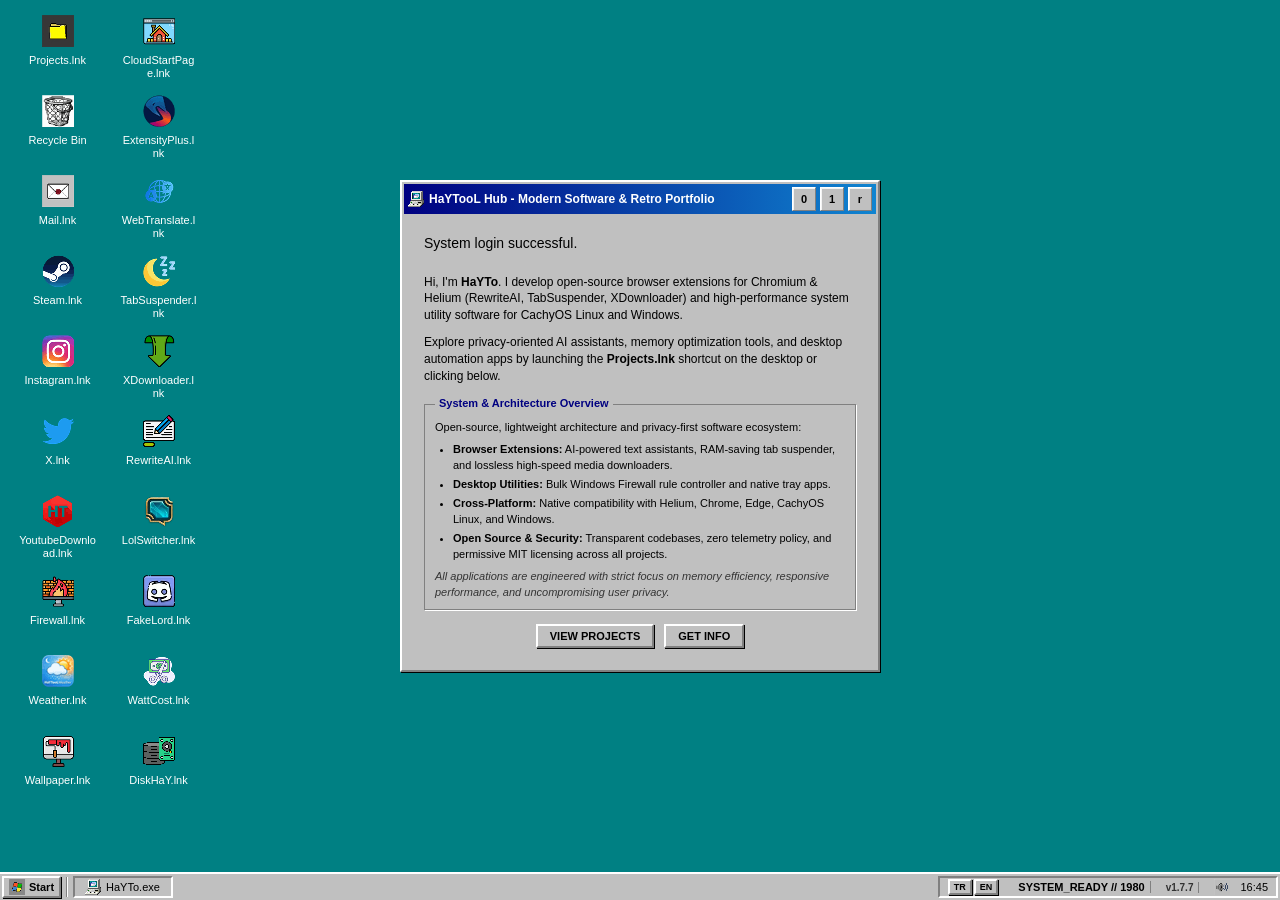
<file: index.html>
<!DOCTYPE html>
<html lang="en">
<head>
    <meta charset="UTF-8">
    <meta name="viewport" content="width=device-width, initial-scale=1.0">
    <title>HaYTooL Hub | Modern Software &amp; Retro Portfolio</title>
    <meta name="description" content="Explore verified browser extensions, Linux CachyOS and Windows software by HaYTo. Open-source, privacy-first tools in an authentic Windows 98 desktop.">
    <meta name="author" content="HaYTo">
    <meta name="publisher" content="HaYTooL">
    <meta name="robots" content="index, follow">
    <link rel="canonical" href="https://haytokoraz.github.io/">

    <!-- Search Engine Verification -->
    <meta name="google-site-verification" content="57f81fJ5D9j8U7q7bPl_qOpXqDKfSkP_bvTicRCK9eI" />

    <!-- Open Graph / Facebook / Discord / WhatsApp -->
    <meta property="og:type" content="website">
    <meta property="og:url" content="https://haytokoraz.github.io/">
    <meta property="og:title" content="HaYTooL Hub | Modern Software &amp; Retro Portfolio">
    <meta property="og:description" content="Discover powerful browser extensions and open-source desktop software wrapped in an authentic retro Windows 98 operating system experience.">
    <meta property="og:image" content="https://haytokoraz.github.io/assets/pc_icon.png">

    <!-- Twitter / X Cards -->
    <meta name="twitter:card" content="summary">
    <meta name="twitter:site" content="@HaYTo">
    <meta name="twitter:creator" content="@HaYTo">
    <meta name="twitter:title" content="HaYTooL Hub | Modern Software &amp; Retro Portfolio">
    <meta name="twitter:description" content="Discover powerful browser extensions and open-source desktop software wrapped in an authentic retro Windows 98 operating system experience.">
    <meta name="twitter:image" content="https://haytokoraz.github.io/assets/pc_icon.png">

    <!-- Structured Data (JSON-LD) for Google, Bing, LLMs & Search Engines -->
    <script type="application/ld+json">
    {
      "@context": "https://schema.org",
      "@graph": [
        {
          "@type": "WebSite",
          "@id": "https://haytokoraz.github.io/#website",
          "url": "https://haytokoraz.github.io/",
          "name": "HaYTooL Hub",
          "description": "Windows 98 themed interactive personal portfolio and software hub. Open-source browser extensions, desktop tools, and retro operating system web experience.",
          "inLanguage": ["en", "tr"],
          "publisher": {
            "@id": "https://haytokoraz.github.io/#person"
          }
        },
        {
          "@type": "Person",
          "@id": "https://haytokoraz.github.io/#person",
          "name": "HaYTo",
          "alternateName": "Hayto Koraz",
          "url": "https://haytokoraz.github.io/",
          "jobTitle": "Software Developer & Browser Extension Creator",
          "knowsAbout": [
            "Browser Extensions",
            "Chromium APIs",
            "JavaScript",
            "CachyOS Linux",
            "Windows Utilities",
            "UI/UX Design"
          ],
          "sameAs": [
            "https://x.com/HaYTo",
            "https://www.instagram.com/haytokoraz/",
            "https://steamcommunity.com/id/HaYTo/",
            "https://github.com/HaYToKoRaZ"
          ]
        }
      ]
    }
    </script>

    <!-- Asynchronous Non-Blocking Stylesheet (Eliminates Render-Blocking) -->
    <link rel="stylesheet" href="style.css">
    <link rel="icon" href="favicon.ico" type="image/x-icon">
    <link rel="shortcut icon" href="favicon.ico" type="image/x-icon">
    <link rel="apple-touch-icon" href="assets/apple-touch-icon.png">
    <link rel="manifest" href="site.webmanifest">
    <meta name="theme-color" content="#008080">
    <style>
        /* Critical Instant Base Styles (Prevents FOUC & CLS) */
        :root {
            --win98-grey: #c0c0c0;
            --win98-white: #ffffff;
            --win98-dark-grey: #808080;
            --win98-black: #000000;
            --win98-blue: #000080;
            --win98-teal: #008080;
        }
        * {
            margin: 0;
            padding: 0;
            box-sizing: border-box;
            image-rendering: pixelated;
        }
        body {
            background-color: var(--win98-teal);
            font-family: 'Tahoma', 'Verdana', sans-serif;
            margin: 0;
            padding: 0;
            height: 100vh;
            overflow: hidden;
            display: flex;
            flex-direction: column;
        }
        .desktop {
            flex: 1;
            position: relative;
            padding: 15px;
            display: flex;
            flex-direction: column;
            flex-wrap: wrap;
            align-content: flex-start;
            gap: 12px 16px;
            max-height: calc(100vh - 28px);
            overflow: hidden;
        }
        .desktop-icon {
            display: flex;
            flex-direction: column;
            align-items: center;
            text-align: center;
            color: white;
            text-decoration: none;
            font-size: 11px;
            width: 85px;
            min-height: 68px;
            cursor: default;
            user-select: none;
        }
        .desktop-icon img {
            width: 32px;
            height: 32px;
            margin-bottom: 5px;
            object-fit: contain;
        }
        .desktop-icon span {
            padding: 2px 4px;
            word-break: break-word;
            max-width: 100%;
            line-height: 1.2;
        }
        .window {
            position: absolute;
            background-color: var(--win98-grey);
            border: 2px solid;
            border-color: var(--win98-white) var(--win98-dark-grey) var(--win98-dark-grey) var(--win98-white);
            box-shadow: 1px 1px 0 0 var(--win98-black);
            min-width: 400px;
            padding: 2px;
            z-index: 10;
        }
        .window.main-window {
            top: 20%;
            left: 50%;
            transform: translateX(-50%);
            width: 480px;
            max-width: 95vw;
            min-height: 220px;
        }
        .title-bar {
            background: linear-gradient(90deg, var(--win98-blue), #1084d0);
            padding: 3px 4px;
            display: flex;
            justify-content: space-between;
            align-items: center;
            color: white;
            font-weight: bold;
            font-size: 12px;
            min-height: 28px;
        }
        .title-bar-text {
            display: flex;
            align-items: center;
            gap: 5px;
        }
        .title-bar-text h1 {
            font-size: 12px;
            font-weight: bold;
            color: inherit;
            margin: 0;
            padding: 0;
            line-height: 1;
            display: inline-flex;
            align-items: center;
            gap: 5px;
        }
        .title-bar-controls {
            display: flex;
            gap: 4px;
            align-items: center;
        }
        .win-btn {
            position: relative;
            width: 24px;
            height: 24px;
            min-width: 24px;
            min-height: 24px;
            background-color: var(--win98-grey);
            border: 1px solid;
            border-color: var(--win98-white) var(--win98-dark-grey) var(--win98-dark-grey) var(--win98-white);
            box-shadow: inset 1px 1px 0 0 rgba(255,255,255,0.8);
            display: flex;
            align-items: center;
            justify-content: center;
            font-size: 11px;
            font-family: 'Marlett', 'Tahoma', sans-serif;
            color: black;
            cursor: pointer;
            font-weight: bold;
            user-select: none;
            line-height: 1;
            padding: 0;
            margin: 0;
        }
        .window-content {
            padding: 20px;
            background-color: var(--win98-grey);
            color: black;
            font-size: 12px;
            line-height: 1.4;
        }
        .welcome-text {
            font-size: 14px;
            margin-bottom: 20px;
            font-weight: normal;
        }
        .win-fieldset {
            border: 1px solid var(--win98-dark-grey);
            box-shadow: 1px 1px 0 var(--win98-white);
            padding: 8px 10px;
            margin-bottom: 14px;
            font-size: 11px;
            line-height: 1.45;
        }
        .classic-btn {
            padding: 4px 12px;
            background: var(--win98-grey);
            border: 2px solid;
            border-color: var(--win98-white) var(--win98-dark-grey) var(--win98-dark-grey) var(--win98-white);
            box-shadow: 1px 1px 0 0 var(--win98-black);
            font-size: 11px;
            cursor: pointer;
            font-weight: bold;
        }
        .taskbar {
            height: 28px;
            background-color: var(--win98-grey);
            border-top: 2px solid var(--win98-white);
            display: flex;
            align-items: center;
            padding: 2px;
            z-index: 100;
        }
        .start-button {
            height: 22px;
            padding: 0 5px;
            display: flex;
            align-items: center;
            gap: 4px;
            font-weight: bold;
            font-size: 11px;
            border: 2px solid;
            border-color: var(--win98-white) var(--win98-dark-grey) var(--win98-dark-grey) var(--win98-white);
            box-shadow: 1px 1px 0 0 var(--win98-black);
            cursor: default;
        }
        .start-button img {
            width: 16px;
            height: 16px;
        }
        .taskbar-divider {
            width: 2px;
            height: 20px;
            background-color: var(--win98-dark-grey);
            border-right: 1px solid var(--win98-white);
            margin: 0 5px;
        }
        .task-item {
            height: 22px;
            background-color: var(--win98-grey);
            border: 2px solid;
            border-color: var(--win98-dark-grey) var(--win98-white) var(--win98-white) var(--win98-dark-grey);
            padding: 0 10px;
            display: flex;
            align-items: center;
            font-size: 11px;
            min-width: 100px;
        }
        .systray {
            margin-left: auto;
            height: 22px;
            border: 2px solid;
            border-color: var(--win98-dark-grey) var(--win98-white) var(--win98-white) var(--win98-dark-grey);
            display: flex;
            align-items: center;
            padding: 0 8px;
            font-size: 11px;
            gap: 10px;
        }
        .notepad-content-area {
            background: white;
            color: black;
            font-family: 'Courier New', Courier, monospace;
            font-size: 13px;
            padding: 10px;
            height: 100%;
            overflow-y: auto;
            white-space: pre-wrap;
            border: 1px solid var(--win98-dark-grey);
            box-shadow: inset 1px 1px 0 0 var(--win98-black);
            flex: 1;
        }
        .notepad-content-area a {
            color: blue;
            text-decoration: underline;
            cursor: pointer;
        }
        .notepad-content-area a:hover {
            color: darkblue;
        }
    </style>
</head>
<body>
    <!-- Desktop Icons -->
    <div class="desktop">
        <!-- Other Shortcuts (System & Social Together) -->
        <a href="extensions.html" class="desktop-icon" title="Projelerim ve Eklentiler Klasörü (extensions.html)">
            <img src="assets/folder_icon.png" width="32" height="32" alt="Projects">
            <span data-i18n="projects_lnk">Projelerim.lnk</span>
        </a>
        <div class="desktop-icon" title="Çöp Kutusu">
            <img src="assets/recycle_icon.png" width="32" height="32" alt="Recycle Bin">
            <span data-i18n="recycle_bin">Çöp Kutusu</span>
        </div>
        <a href="mailto:korazhayto@gmail.com" class="desktop-icon" title="E-Posta Gönder (korazhayto@gmail.com)">
            <img src="assets/mail_icon.png" width="32" height="32" alt="Email">
            <span>Mail.lnk</span>
        </a>
        <a href="https://steamcommunity.com/id/HaYTo/" target="_blank" rel="nofollow noopener noreferrer" class="desktop-icon" title="HaYTo Steam Profili">
            <img src="assets/steam.png" width="32" height="32" alt="Steam">
            <span>Steam.lnk</span>
        </a>
        <a href="https://www.instagram.com/haytokoraz/" target="_blank" rel="nofollow noopener noreferrer" class="desktop-icon" title="HaYTo Instagram Profili">
            <img src="assets/instagram.png" width="32" height="32" alt="Instagram">
            <span>Instagram.lnk</span>
        </a>
        <a href="https://x.com/HaYTo" target="_blank" rel="nofollow noopener noreferrer" class="desktop-icon" title="HaYTo X (Twitter) Profili">
            <img src="assets/twitter.png" width="32" height="32" alt="X">
            <span>X.lnk</span>
        </a>

        <!-- 8 Applications (Consecutive / Peşpeşe) -->
        <a href="https://haytokoraz.github.io/haytool-youtube-download/" target="_blank" class="desktop-icon" title="HaYTooL Youtube Download">
            <img src="assets/haytool.png" width="32" height="32" alt="Youtube Download">
            <span>YoutubeDownload.lnk</span>
        </a>
        <a href="https://haytokoraz.github.io/HaYTooL-Firewall/" target="_blank" class="desktop-icon" title="HaYTooL Firewall">
            <img src="assets/firewall.png" width="32" height="32" alt="Firewall">
            <span>Firewall.lnk</span>
        </a>
        <a href="https://haytokoraz.github.io/HaYTooL-Weather/" target="_blank" class="desktop-icon" title="HaYTooL Weather">
            <img src="assets/weather.png" width="32" height="32" alt="Weather">
            <span>Weather.lnk</span>
        </a>
        <a href="https://haytokoraz.github.io/HaYTooL-Wallpaper/" target="_blank" class="desktop-icon" title="HaYTooL Wallpaper">
            <img src="assets/wallpaper.png" width="32" height="32" alt="Wallpaper">
            <span>Wallpaper.lnk</span>
        </a>
        <a href="https://haytokoraz.github.io/HaYTooL-Cloud-StartPage/" target="_blank" class="desktop-icon" title="HaYTooL Cloud StartPage">
            <img src="assets/cloud_startpage.png" width="32" height="32" alt="Cloud StartPage">
            <span>CloudStartPage.lnk</span>
        </a>
        <a href="https://haytokoraz.github.io/ExtensityPlus-HaYTooL/" target="_blank" class="desktop-icon" title="ExtensityPlus HaYTooL">
            <img src="assets/extensityplus.png" width="32" height="32" alt="ExtensityPlus">
            <span>ExtensityPlus.lnk</span>
        </a>
        <a href="https://haytokoraz.github.io/WebTranslate-HaYTooL/" target="_blank" class="desktop-icon" title="WebTranslate HaYTooL">
            <img src="assets/webtranslate.png" width="32" height="32" alt="WebTranslate">
            <span>WebTranslate.lnk</span>
        </a>
        <a href="https://haytokoraz.github.io/TabSuspender-HaYTooL/" target="_blank" class="desktop-icon" title="TabSuspender HaYTooL">
            <img src="assets/tabsuspender.png" width="32" height="32" alt="TabSuspender">
            <span>TabSuspender.lnk</span>
        </a>
        <a href="https://haytokoraz.github.io/xdownloader-HaYTooL/" target="_blank" class="desktop-icon" title="XDownloader HaYTooL">
            <img src="assets/xdownloader.png" width="32" height="32" alt="XDownloader">
            <span>XDownloader.lnk</span>
        </a>
        <a href="https://haytokoraz.github.io/RewriteAI/" target="_blank" class="desktop-icon" title="RewriteAI">
            <img src="assets/rewriteai.png" width="32" height="32" alt="RewriteAI">
            <span>RewriteAI.lnk</span>
        </a>
        <a href="https://haytokoraz.github.io/Lol-Account-Switcher/" target="_blank" class="desktop-icon" title="Lol Account Switcher">
            <img src="assets/lol_switcher.webp" width="32" height="32" alt="Lol Account Switcher">
            <span>LolSwitcher.lnk</span>
        </a>
        <a href="https://haytokoraz.github.io/FakeLord/" target="_blank" class="desktop-icon" title="FakeLord">
            <img src="assets/fakelord.webp" width="32" height="32" alt="FakeLord">
            <span>FakeLord.lnk</span>
        </a>
        <a href="https://haytokoraz.github.io/WattCost/" target="_blank" class="desktop-icon" title="WattCost - Priz Gücü ve Elektrik Maliyeti Takibi">
            <img src="assets/wattcost.png" width="32" height="32" alt="WattCost">
            <span>WattCost.lnk</span>
        </a>
        <a href="https://haytokoraz.github.io/DiskHaY/" target="_blank" class="desktop-icon" title="DiskHaY - GPU Hızlandırmalı Disk Alanı Görselleştirici ve Temizleyici">
            <img src="assets/diskhay.png" width="32" height="32" alt="DiskHaY">
            <span>DiskHaY.lnk</span>
        </a>
    </div>

    <!-- Main Window (Primary Landmark) -->
    <main class="window main-window">
        <div class="title-bar">
            <div class="title-bar-text">
                <img src="assets/pc_icon.png" width="16" height="16" alt="HaYTo PC">
                <h1 data-i18n="window_h1">HaYTooL Hub - Modern Software &amp; Retro Portfolio</h1>
            </div>
            <div class="title-bar-controls">
                <button class="win-btn win-btn--min" aria-label="Simge Durumuna Küçült"></button>
                <button class="win-btn win-btn--max" aria-label="Ekranı Kapla"></button>
                <button class="win-btn win-btn--close" aria-label="Kapat"></button>
            </div>
        </div>
        <div class="window-content">
            <p class="welcome-text" data-i18n="welcome_msg">System login successful.</p>
            <p style="margin-bottom: 10px;" data-i18n="intro_text">Hi, I'm <b>HaYTo</b>. I develop open-source browser extensions for Chromium &amp; Helium (RewriteAI, TabSuspender, XDownloader) and high-performance system utility software for CachyOS Linux and Windows.</p>
            <p style="margin-bottom: 12px;" data-i18n="projects_info">Explore privacy-oriented AI assistants, memory optimization tools, and desktop automation apps by launching the <b>Projects.lnk</b> shortcut on the desktop or clicking below.</p>
            <fieldset class="win-fieldset" style="border: 1px solid var(--win98-dark-grey); box-shadow: 1px 1px 0 var(--win98-white); padding: 8px 10px; margin-bottom: 14px; font-size: 11px; line-height: 1.45;">
                <legend style="padding: 0 4px; font-weight: bold; color: var(--win98-blue);" data-i18n="legend_specs">System &amp; Architecture Overview</legend>
                <p style="margin-bottom: 6px;" data-i18n="specs_desc">Open-source, lightweight architecture and privacy-first software ecosystem:</p>
                <ul style="margin-left: 18px; margin-bottom: 4px; display: flex; flex-direction: column; gap: 3px;">
                    <li data-i18n="spec_item_1"><b>Browser Extensions:</b> AI-powered text assistants, RAM-saving tab suspender, and lossless high-speed media downloaders.</li>
                    <li data-i18n="spec_item_2"><b>Desktop Utilities:</b> Bulk Windows Firewall rule controller and native tray apps.</li>
                    <li data-i18n="spec_item_3"><b>Cross-Platform:</b> Native compatibility with Helium, Chrome, Edge, CachyOS Linux, and Windows.</li>
                    <li data-i18n="spec_item_4"><b>Open Source &amp; Security:</b> Transparent codebases, zero telemetry policy, and permissive MIT licensing across all projects.</li>
                </ul>
                <p style="margin-top: 6px; font-style: italic; color: #333;" data-i18n="spec_footer">All applications are engineered with strict focus on memory efficiency, responsive performance, and uncompromising user privacy.</p>
            </fieldset>
            <div style="display: flex; justify-content: center; gap: 10px;">
                <button class="classic-btn" onclick="location.href='extensions.html'" data-i18n="btn_projects">VIEW PROJECTS</button>
                <button class="classic-btn" onclick="openNotepad()" data-i18n="btn_info">GET INFO</button>
            </div>
        </div>
    </main>

    <!-- Notepad Window -->
    <div id="notepad" class="window notepad-window">
        <div class="title-bar">
            <div class="title-bar-text">
                <img src="assets/notepad_icon.png" width="16" height="16" alt="Not Defteri">
                <span data-i18n="notepad_title">İletişim.txt - Not Defteri</span>
            </div>
            <div class="title-bar-controls">
                <button class="win-btn win-btn--close" onclick="closeNotepad()" aria-label="Kapat"></button>
            </div>
        </div>
        <div class="notepad-menu">
            <span>Dosya</span>
            <span>Düzen</span>
            <span>Arama</span>
            <span>Yardım</span>
        </div>
        <div class="notepad-content">
            <div id="notepad-content-area" class="notepad-content-area"></div>
        </div>
    </div>

    <!-- Retro Start Menu -->
    <div id="start-menu" class="start-menu" style="display: none;">
        <div class="start-menu-sidebar">
            <span>Windows<b>98</b></span>
        </div>
        <div class="start-menu-items">
            <div class="start-menu-item" onclick="location.href='extensions.html'">
                <img src="assets/folder_icon.png" width="32" height="32" alt="Projeler">
                <span data-i18n="menu_projects">Projelerim</span>
            </div>
            <div class="start-menu-item" onclick="openNotepad()">
                <img src="assets/notepad_icon.png" width="16" height="16" alt="İletişim">
                <span data-i18n="menu_contact">İletişim</span>
            </div>
        </div>
    </div>

    <!-- Taskbar -->
    <div class="taskbar">
        <div class="start-button" id="start-button" onclick="toggleStartMenu()">
            <img src="assets/start_icon.png" width="16" height="16" alt="Başlat Menüsü">
            <span data-i18n="start_btn">Başlat</span>
        </div>
        <div class="taskbar-divider"></div>
        <div class="task-item" id="main-task">
            <img src="assets/pc_icon.png" width="16" height="16" alt="Görev" style="margin-right: 5px;">
            HaYTo.exe
        </div>
        <div class="task-item" id="notepad-task" style="display: none;">
            <img src="assets/notepad_icon.png" width="16" height="16" alt="Görev" style="margin-right: 5px;">
            İletişim.txt...
        </div>
        <div class="systray">
            <div style="display: flex; gap: 2px; margin-right: 10px;">
                <button class="classic-btn" style="padding: 1px 4px; font-size: 9px; font-weight: bold;" onclick="setLanguage('tr')">TR</button>
                <button class="classic-btn" style="padding: 1px 4px; font-size: 9px; font-weight: bold;" onclick="setLanguage('en')">EN</button>
            </div>
            <span style="font-weight: bold; border-right: 1px solid var(--win98-dark-grey); padding-right: 5px; margin-right: 5px;">SYSTEM_READY // 1980</span>
            <span style="font-size: 10px; font-weight: bold; color: #333; border-right: 1px solid var(--win98-dark-grey); padding-right: 5px; margin-right: 5px;">v1.7.7</span>
            <img src="assets/speaker_icon.png" width="16" height="16" alt="Ses Kontrolü">
            <span id="clock">00:00</span>
        </div>
    </div>
    <script src="script.js" defer></script>
</body>
</html>
</file>
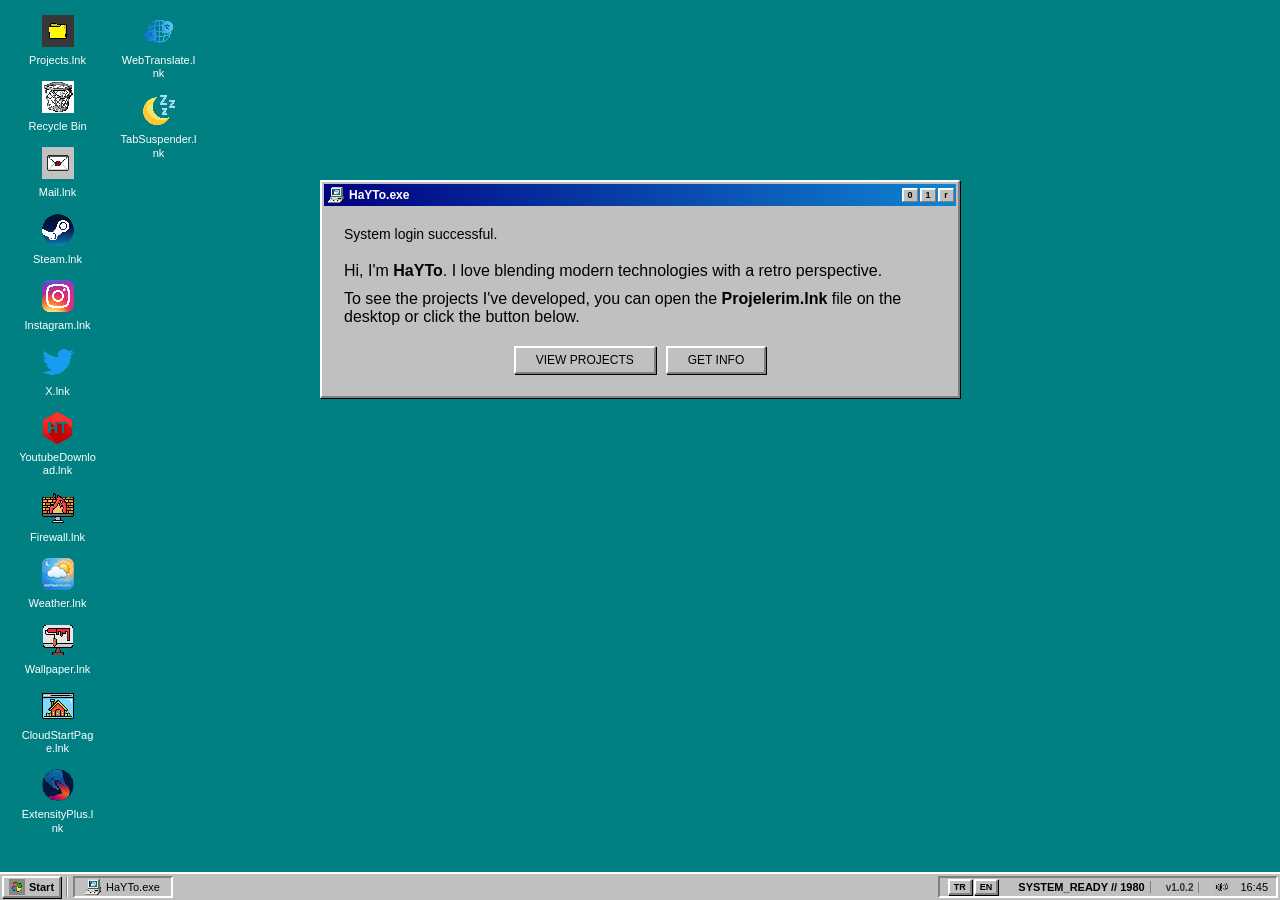
<file: main/index.html>
<!DOCTYPE html>
<html lang="tr">
<head>
    <meta charset="UTF-8">
    <meta name="viewport" content="width=device-width, initial-scale=1.0">
    <title>HaYTo | Windows 98 Edition</title>
    <meta name="description" content="Windows 98 temalı kişisel portfolyo ve proje sayfası.">
    <meta name="google-site-verification" content="57f81fJ5D9j8U7q7bPl_qOpXqDKfSkP_bvTicRCK9eI" />
    <link rel="stylesheet" href="style.css">
    <link rel="icon" href="assets/favicon.ico" type="image/x-icon">
    <style>
        .notepad-content-area {
            background: white;
            color: black;
            font-family: 'Courier New', Courier, monospace;
            font-size: 13px;
            padding: 10px;
            height: 100%;
            overflow-y: auto;
            white-space: pre-wrap;
            border: 1px solid var(--win98-dark-grey);
            box-shadow: inset 1px 1px 0 0 var(--win98-black);
            flex: 1;
        }
        .notepad-content-area a {
            color: blue;
            text-decoration: underline;
            cursor: pointer;
        }
        .notepad-content-area a:hover {
            color: darkblue;
        }
    </style>
</head>
<body>
    <!-- Desktop Icons -->
    <div class="desktop">
        <!-- Other Shortcuts (System & Social Together) -->
        <a href="extensions.html" class="desktop-icon">
            <img src="assets/folder_icon.png" alt="Projects">
            <span data-i18n="projects_lnk">Projelerim.lnk</span>
        </a>
        <div class="desktop-icon">
            <img src="assets/recycle_icon.png" alt="Recycle Bin">
            <span data-i18n="recycle_bin">Çöp Kutusu</span>
        </div>
        <a href="mailto:korazhayto@gmail.com" class="desktop-icon">
            <img src="assets/mail_icon.png" alt="Email">
            <span>Mail.lnk</span>
        </a>
        <a href="https://steamcommunity.com/id/HaYTo/" target="_blank" class="desktop-icon">
            <img src="assets/steam.png" alt="Steam">
            <span>Steam.lnk</span>
        </a>
        <a href="https://www.instagram.com/haytokoraz/" target="_blank" class="desktop-icon">
            <img src="assets/instagram.png" alt="Instagram">
            <span>Instagram.lnk</span>
        </a>
        <a href="https://x.com/HaYTo" target="_blank" class="desktop-icon">
            <img src="assets/twitter.png" alt="X">
            <span>X.lnk</span>
        </a>

        <!-- 8 Applications (Consecutive / Peşpeşe) -->
        <a href="https://haytokoraz.github.io/haytool-youtube-download/" target="_blank" class="desktop-icon" title="HaYTooL Youtube Download">
            <img src="assets/haytool.png" alt="Youtube Download">
            <span>YoutubeDownload.lnk</span>
        </a>
        <a href="https://haytokoraz.github.io/HaYTooL-Firewall/" target="_blank" class="desktop-icon" title="HaYTooL Firewall">
            <img src="assets/firewall.png" alt="Firewall">
            <span>Firewall.lnk</span>
        </a>
        <a href="https://haytokoraz.github.io/HaYTooL-Weather/" target="_blank" class="desktop-icon" title="HaYTooL Weather">
            <img src="assets/weather.png" alt="Weather">
            <span>Weather.lnk</span>
        </a>
        <a href="https://haytokoraz.github.io/HaYTooL-Wallpaper/" target="_blank" class="desktop-icon" title="HaYTooL Wallpaper">
            <img src="assets/wallpaper.png" alt="Wallpaper">
            <span>Wallpaper.lnk</span>
        </a>
        <a href="https://haytokoraz.github.io/HaYTooL-Cloud-StartPage/" target="_blank" class="desktop-icon" title="HaYTooL Cloud StartPage">
            <img src="assets/cloud_startpage.png" alt="Cloud StartPage">
            <span>CloudStartPage.lnk</span>
        </a>
        <a href="https://haytokoraz.github.io/ExtensityPlus-HaYTooL/" target="_blank" class="desktop-icon" title="ExtensityPlus HaYTooL">
            <img src="assets/extensityplus.png" alt="ExtensityPlus">
            <span>ExtensityPlus.lnk</span>
        </a>
        <a href="https://haytokoraz.github.io/WebTranslate-HaYTooL/" target="_blank" class="desktop-icon" title="WebTranslate HaYTooL">
            <img src="assets/webtranslate.png" alt="WebTranslate">
            <span>WebTranslate.lnk</span>
        </a>
        <a href="https://haytokoraz.github.io/TabSuspender-HaYTooL/" target="_blank" class="desktop-icon" title="TabSuspender HaYTooL">
            <img src="assets/tabsuspender.png" alt="TabSuspender">
            <span>TabSuspender.lnk</span>
        </a>
    </div>

    <!-- Main Window -->
    <div class="window main-window">
        <div class="title-bar">
            <div class="title-bar-text">
                <img src="assets/pc_icon.png" width="16" height="16" alt="">
                HaYTo.exe
            </div>
            <div class="title-bar-controls">
                <button class="win-btn">0</button>
                <button class="win-btn">1</button>
                <button class="win-btn">r</button>
            </div>
        </div>
        <div class="window-content">
            <p class="welcome-text" data-i18n="welcome_msg">Sisteme başarıyla giriş yapıldı.</p>
            <p style="margin-bottom: 10px;" data-i18n="intro_text">Merhaba, ben <b>HaYTo</b>. Modern teknolojileri retro bir bakış açısıyla harmanlamayı seviyorum.</p>
            <p style="margin-bottom: 20px;" data-i18n="projects_info">Geliştirdiğim projeleri görmek için masaüstündeki <b>Projelerim.lnk</b> dosyasını açabilir veya aşağıdaki butona tıklayabilirsiniz.</p>
            <div style="display: flex; justify-content: center; gap: 10px;">
                <button class="classic-btn" onclick="location.href='extensions.html'" data-i18n="btn_projects">PROJELERİ GÖR</button>
                <button class="classic-btn" onclick="openNotepad()" data-i18n="btn_info">BİLGİ AL</button>
            </div>
        </div>
    </div>

    <!-- Notepad Window -->
    <div id="notepad" class="window notepad-window">
        <div class="title-bar">
            <div class="title-bar-text">
                <img src="assets/notepad_icon.png" width="16" height="16" alt="">
                <span data-i18n="notepad_title">İletişim.txt - Not Defteri</span>
            </div>
            <div class="title-bar-controls">
                <button class="win-btn" onclick="closeNotepad()">r</button>
            </div>
        </div>
        <div class="notepad-menu">
            <span>Dosya</span>
            <span>Düzen</span>
            <span>Arama</span>
            <span>Yardım</span>
        </div>
        <div class="notepad-content">
            <div id="notepad-content-area" class="notepad-content-area"></div>
        </div>
    </div>

    <!-- Secret Stats Window -->
    <div id="stats-window" class="window stats-window" style="display: none;">
        <div class="title-bar">
            <div class="title-bar-text">
                <img src="assets/pc_icon.png" width="16" height="16" alt="">
                <span>sys_stats.exe - Ziyaretçi İstatistikleri</span>
            </div>
            <div class="title-bar-controls">
                <button class="win-btn" onclick="closeStatsWindow()">r</button>
            </div>
        </div>
        <div class="stats-content">
            <div class="stats-box">
                <div class="stats-header">📊 SİSTEM TELEMETRİSİ // GİZLİ ERİŞİM</div>
                <div class="stats-grid">
                    <div class="stat-item">
                        <span class="stat-label">📅 Bugünkü Giriş:</span>
                        <span class="stat-value" id="stat-daily">...</span>
                    </div>
                    <div class="stat-item">
                        <span class="stat-label">🗓️ Bu Ayki Giriş:</span>
                        <span class="stat-value" id="stat-monthly">...</span>
                    </div>
                    <div class="stat-item">
                        <span class="stat-label">📈 Bu Yılki Giriş:</span>
                        <span class="stat-value" id="stat-yearly">...</span>
                    </div>
                    <div class="stat-item">
                        <span class="stat-label">🏆 Toplam Giriş:</span>
                        <span class="stat-value" id="stat-total">...</span>
                    </div>
                </div>
                <div class="stats-footer">
                    <span>🟢 Durum: ÇEVRİMİÇİ</span>
                    <button class="classic-btn" style="padding: 2px 8px; font-size: 10px;" onclick="refreshStats()">Yenile</button>
                </div>
            </div>
        </div>
    </div>

    <!-- Taskbar -->
    <div class="taskbar">
        <div class="start-button">
            <img src="assets/start_icon.png" alt="">
            <span data-i18n="start_btn">Başlat</span>
        </div>
        <div class="taskbar-divider"></div>
        <div class="task-item" id="main-task">
            <img src="assets/pc_icon.png" width="16" height="16" alt="" style="margin-right: 5px;">
            HaYTo.exe
        </div>
        <div class="task-item" id="notepad-task" style="display: none;">
            <img src="assets/notepad_icon.png" width="16" height="16" alt="" style="margin-right: 5px;">
            İletişim.txt...
        </div>
        <div class="task-item" id="stats-task" style="display: none;">
            <img src="assets/pc_icon.png" width="16" height="16" alt="" style="margin-right: 5px;">
            sys_stats.exe
        </div>
        <div class="systray">
            <div style="display: flex; gap: 2px; margin-right: 10px;">
                <button class="classic-btn" style="padding: 1px 4px; font-size: 9px; font-weight: bold;" onclick="setLanguage('tr')">TR</button>
                <button class="classic-btn" style="padding: 1px 4px; font-size: 9px; font-weight: bold;" onclick="setLanguage('en')">EN</button>
            </div>
            <span style="font-weight: bold; border-right: 1px solid var(--win98-dark-grey); padding-right: 5px; margin-right: 5px;">SYSTEM_READY // 1980</span>
            <span style="font-size: 10px; font-weight: bold; color: #333; border-right: 1px solid var(--win98-dark-grey); padding-right: 5px; margin-right: 5px;">v1.0.2</span>
            <img src="assets/speaker_icon.png" width="16" alt="">
            <span id="clock">00:00</span>
        </div>
    </div>
    <script src="script.js"></script>
</body>
</html>
</file>
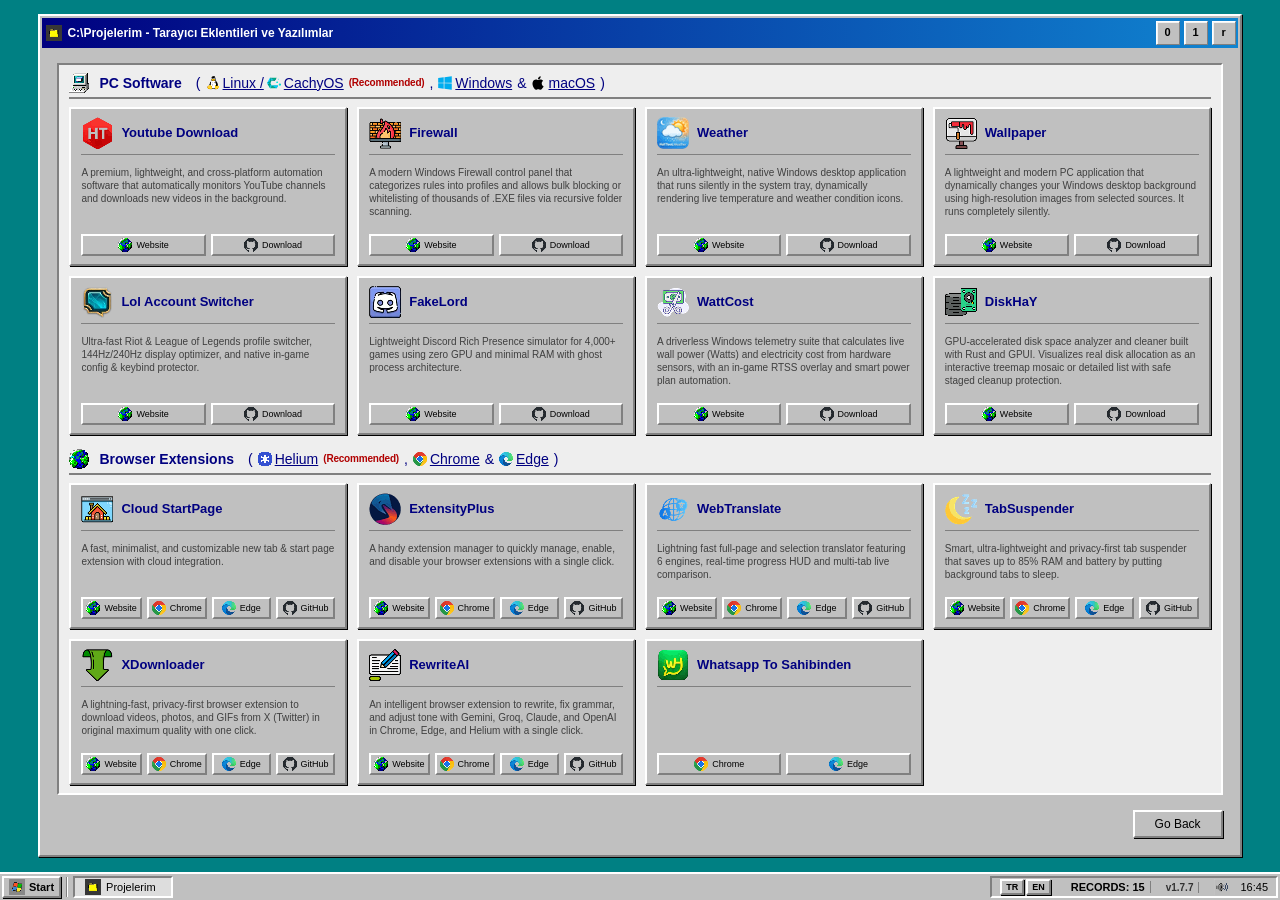
<file: extensions.html>
<!DOCTYPE html>
<html lang="en">

<head>
    <meta charset="UTF-8">
    <meta name="viewport" content="width=device-width, initial-scale=1.0">
    <title>Projects &amp; Extensions Hub | HaYTo Software</title>
    <meta name="description" content="Explore verified browser extensions (Chrome, Edge, Helium) and native desktop software by HaYTo. Open-source, lightweight, and privacy-oriented.">
    <meta name="author" content="HaYTo">
    <meta name="publisher" content="HaYTooL">
    <meta name="robots" content="index, follow">
    <link rel="canonical" href="https://haytokoraz.github.io/extensions.html">

    <!-- Open Graph / Social Media -->
    <meta property="og:type" content="website">
    <meta property="og:url" content="https://haytokoraz.github.io/extensions.html">
    <meta property="og:title" content="Projects &amp; Extensions Catalog | HaYTo">
    <meta property="og:description" content="Explore verified browser extensions and native desktop utilities built by HaYTo.">
    <meta property="og:image" content="https://haytokoraz.github.io/assets/folder_icon.png">

    <!-- Twitter / X Cards -->
    <meta name="twitter:card" content="summary">
    <meta name="twitter:site" content="@HaYTo">
    <meta name="twitter:creator" content="@HaYTo">
    <meta name="twitter:title" content="Projects &amp; Extensions Catalog | HaYTo">
    <meta name="twitter:description" content="Explore verified browser extensions and native desktop utilities built by HaYTo.">
    <meta name="twitter:image" content="https://haytokoraz.github.io/assets/folder_icon.png">

    <!-- Structured Data (JSON-LD) for Project List & Applications -->
    <script type="application/ld+json">
    {
      "@context": "https://schema.org",
      "@graph": [
        {
          "@type": "BreadcrumbList",
          "itemListElement": [
            {
              "@type": "ListItem",
              "position": 1,
              "name": "Ana Sayfa",
              "item": "https://haytokoraz.github.io/"
            },
            {
              "@type": "ListItem",
              "position": 2,
              "name": "Projelerim",
              "item": "https://haytokoraz.github.io/extensions.html"
            }
          ]
        },
        {
          "@type": "ItemList",
          "name": "HaYTo Yazılım ve Eklenti Projeleri",
          "description": "Chrome ve Edge mağazalarında yayınlanan eklentiler ve CachyOS/Linux/Windows masaüstü araçları.",
          "itemListElement": [
            {
              "@type": "SoftwareApplication",
              "position": 1,
              "name": "RewriteAI",
              "applicationCategory": "BrowserExtension",
              "operatingSystem": "Chrome, Edge, Helium",
              "url": "https://haytokoraz.github.io/RewriteAI/",
              "offers": { "@type": "Offer", "price": "0", "priceCurrency": "USD" },
              "author": { "@type": "Person", "name": "HaYTo", "url": "https://haytokoraz.github.io/" }
            },
            {
              "@type": "SoftwareApplication",
              "position": 2,
              "name": "XDownloader HaYTooL",
              "applicationCategory": "BrowserExtension",
              "operatingSystem": "Chrome, Edge, Helium",
              "url": "https://haytokoraz.github.io/xdownloader-HaYTooL/",
              "offers": { "@type": "Offer", "price": "0", "priceCurrency": "USD" },
              "author": { "@type": "Person", "name": "HaYTo", "url": "https://haytokoraz.github.io/" }
            },
            {
              "@type": "SoftwareApplication",
              "position": 3,
              "name": "TabSuspender HaYTooL",
              "applicationCategory": "BrowserExtension",
              "operatingSystem": "Chrome, Edge, Helium",
              "url": "https://haytokoraz.github.io/TabSuspender-HaYTooL/",
              "offers": { "@type": "Offer", "price": "0", "priceCurrency": "USD" },
              "author": { "@type": "Person", "name": "HaYTo", "url": "https://haytokoraz.github.io/" }
            },
            {
              "@type": "SoftwareApplication",
              "position": 4,
              "name": "WebTranslate HaYTooL",
              "applicationCategory": "BrowserExtension",
              "operatingSystem": "Chrome, Edge, Helium",
              "url": "https://haytokoraz.github.io/WebTranslate-HaYTooL/",
              "offers": { "@type": "Offer", "price": "0", "priceCurrency": "USD" },
              "author": { "@type": "Person", "name": "HaYTo", "url": "https://haytokoraz.github.io/" }
            },
            {
              "@type": "SoftwareApplication",
              "position": 5,
              "name": "ExtensityPlus HaYTooL",
              "applicationCategory": "BrowserExtension",
              "operatingSystem": "Chrome, Edge, Helium",
              "url": "https://haytokoraz.github.io/ExtensityPlus-HaYTooL/",
              "offers": { "@type": "Offer", "price": "0", "priceCurrency": "USD" },
              "author": { "@type": "Person", "name": "HaYTo", "url": "https://haytokoraz.github.io/" }
            },
            {
              "@type": "SoftwareApplication",
              "position": 6,
              "name": "HaYTooL Cloud StartPage",
              "applicationCategory": "BrowserExtension",
              "operatingSystem": "Chrome, Edge, Helium",
              "url": "https://haytokoraz.github.io/HaYTooL-Cloud-StartPage/",
              "offers": { "@type": "Offer", "price": "0", "priceCurrency": "USD" },
              "author": { "@type": "Person", "name": "HaYTo", "url": "https://haytokoraz.github.io/" }
            },
            {
              "@type": "SoftwareApplication",
              "position": 7,
              "name": "HaYTooL Youtube Download",
              "applicationCategory": "UtilitiesApplication",
              "operatingSystem": "Linux, Windows, macOS",
              "url": "https://haytokoraz.github.io/haytool-youtube-download/",
              "offers": { "@type": "Offer", "price": "0", "priceCurrency": "USD" },
              "author": { "@type": "Person", "name": "HaYTo", "url": "https://haytokoraz.github.io/" }
            },
            {
              "@type": "SoftwareApplication",
              "position": 8,
              "name": "HaYTooL Firewall",
              "applicationCategory": "SecurityApplication",
              "operatingSystem": "Windows",
              "url": "https://haytokoraz.github.io/HaYTooL-Firewall/",
              "offers": { "@type": "Offer", "price": "0", "priceCurrency": "USD" },
              "author": { "@type": "Person", "name": "HaYTo", "url": "https://haytokoraz.github.io/" }
            },
            {
              "@type": "SoftwareApplication",
              "position": 9,
              "name": "HaYTooL Weather",
              "applicationCategory": "UtilitiesApplication",
              "operatingSystem": "Windows",
              "url": "https://haytokoraz.github.io/HaYTooL-Weather/",
              "offers": { "@type": "Offer", "price": "0", "priceCurrency": "USD" },
              "author": { "@type": "Person", "name": "HaYTo", "url": "https://haytokoraz.github.io/" }
            },
            {
              "@type": "SoftwareApplication",
              "position": 10,
              "name": "HaYTooL Wallpaper",
              "applicationCategory": "UtilitiesApplication",
              "operatingSystem": "Windows",
              "url": "https://haytokoraz.github.io/HaYTooL-Wallpaper/",
              "offers": { "@type": "Offer", "price": "0", "priceCurrency": "USD" },
              "author": { "@type": "Person", "name": "HaYTo", "url": "https://haytokoraz.github.io/" }
            },
            {
              "@type": "SoftwareApplication",
              "position": 11,
              "name": "WattCost",
              "applicationCategory": "UtilitiesApplication",
              "operatingSystem": "Windows",
              "url": "https://haytokoraz.github.io/WattCost/",
              "offers": { "@type": "Offer", "price": "0", "priceCurrency": "USD" },
              "author": { "@type": "Person", "name": "HaYTo", "url": "https://haytokoraz.github.io/" }
            },
            {
              "@type": "SoftwareApplication",
              "position": 12,
              "name": "DiskHaY",
              "applicationCategory": "UtilitiesApplication",
              "operatingSystem": "Windows, Linux",
              "url": "https://haytokoraz.github.io/DiskHaY/",
              "offers": { "@type": "Offer", "price": "0", "priceCurrency": "USD" },
              "author": { "@type": "Person", "name": "HaYTo", "url": "https://haytokoraz.github.io/" }
            }
          ]
        }
      ]
    }
    </script>

    <!-- Asynchronous Non-Blocking Stylesheet (Eliminates Render-Blocking) -->
    <link rel="stylesheet" href="style.css">
    <link rel="icon" href="favicon.ico" type="image/x-icon">
    <link rel="shortcut icon" href="favicon.ico" type="image/x-icon">
    <link rel="apple-touch-icon" href="assets/apple-touch-icon.png">
    <link rel="manifest" href="site.webmanifest">
    <meta name="theme-color" content="#008080">
    <style>
        /* Critical Instant Base Styles (Prevents FOUC & CLS) */
        :root {
            --win98-grey: #c0c0c0;
            --win98-white: #ffffff;
            --win98-dark-grey: #808080;
            --win98-black: #000000;
            --win98-blue: #000080;
            --win98-teal: #008080;
        }
        * {
            margin: 0;
            padding: 0;
            box-sizing: border-box;
            image-rendering: pixelated;
        }
        body {
            background-color: var(--win98-teal);
            font-family: 'Tahoma', 'Verdana', sans-serif;
            margin: 0;
            padding: 0;
        }
        .taskbar {
            height: 28px;
            background-color: var(--win98-grey);
            border-top: 2px solid var(--win98-white);
            display: flex;
            align-items: center;
            padding: 2px;
            z-index: 100;
        }
        .start-button {
            height: 22px;
            padding: 0 5px;
            display: flex;
            align-items: center;
            gap: 4px;
            font-weight: bold;
            font-size: 11px;
            border: 2px solid;
            border-color: var(--win98-white) var(--win98-dark-grey) var(--win98-dark-grey) var(--win98-white);
            box-shadow: 1px 1px 0 0 var(--win98-black);
            cursor: default;
        }
        .start-button img {
            width: 16px;
            height: 16px;
        }
        .taskbar-divider {
            width: 2px;
            height: 20px;
            background-color: var(--win98-dark-grey);
            border-right: 1px solid var(--win98-white);
            margin: 0 5px;
        }
        .task-item {
            height: 22px;
            background-color: var(--win98-grey);
            border: 2px solid;
            border-color: var(--win98-dark-grey) var(--win98-white) var(--win98-white) var(--win98-dark-grey);
            padding: 0 10px;
            display: flex;
            align-items: center;
            font-size: 11px;
            min-width: 100px;
        }
        .systray {
            margin-left: auto;
            height: 22px;
            border: 2px solid;
            border-color: var(--win98-dark-grey) var(--win98-white) var(--win98-white) var(--win98-dark-grey);
            display: flex;
            align-items: center;
            padding: 0 8px;
            font-size: 11px;
            gap: 10px;
        }
        .window {
            position: absolute;
            background-color: var(--win98-grey);
            border: 2px solid;
            border-color: var(--win98-white) var(--win98-dark-grey) var(--win98-dark-grey) var(--win98-white);
            box-shadow: 1px 1px 0 0 var(--win98-black);
            min-width: 400px;
            padding: 2px;
            z-index: 10;
        }
        .projects-container {
            background: #eee;
            border: 2px solid;
            border-color: var(--win98-dark-grey) var(--win98-white) var(--win98-white) var(--win98-dark-grey);
            max-height: calc(100vh - 145px);
            overflow-y: auto;
            padding: 8px 10px;
        }

        .category-section {
            margin-bottom: 14px;
        }

        .category-section:last-child {
            margin-bottom: 0;
        }

        .category-title, h2.category-title {
            font-size: 14px;
            font-weight: bold;
            color: var(--win98-blue);
            border-bottom: 2px solid var(--win98-dark-grey);
            padding-bottom: 4px;
            margin: 0 0 8px 0;
            display: flex;
            align-items: center;
            gap: 10px;
        }

        .category-title img.main-icon {
            width: 20px;
            height: 20px;
        }

        .browser-badges {
            display: inline-flex;
            align-items: center;
            gap: 5px;
            margin-left: 4px;
            vertical-align: middle;
            font-weight: normal;
        }

        .browser-badge-icon {
            width: 14px;
            height: 14px;
            object-fit: contain;
            vertical-align: middle;
        }

        .badge-link {
            color: inherit;
            text-decoration: underline;
            display: inline-flex;
            align-items: center;
            gap: 3px;
            cursor: pointer;
            transition: color 0.15s;
        }

        .badge-link:hover {
            color: var(--win98-blue);
        }

        .recommended-tag {
            font-size: 10px;
            color: #b00000;
            font-weight: bold;
            letter-spacing: -0.2px;
        }

        .projects-grid {
            display: grid;
            grid-template-columns: repeat(4, 1fr);
            gap: 10px;
        }

        .pc-projects-grid {
            display: grid;
            grid-template-columns: repeat(4, 1fr);
            gap: 10px;
        }

        @media (max-width: 1200px) {
            .projects-grid,
            .pc-projects-grid {
                grid-template-columns: repeat(2, 1fr);
            }
        }

        @media (max-width: 650px) {
            .projects-grid,
            .pc-projects-grid {
                grid-template-columns: 1fr;
            }
        }

        .project-card {
            background: var(--win98-grey);
            border: 2px solid;
            border-color: var(--win98-white) var(--win98-dark-grey) var(--win98-dark-grey) var(--win98-white);
            box-shadow: 1px 1px 0 0 var(--win98-black);
            padding: 8px 10px;
            display: flex;
            flex-direction: column;
            gap: 6px;
            text-decoration: none;
            color: black;
            transition: transform 0.2s;
        }

        /* Project Card Internal Layout */
        .card-header {
            display: flex;
            align-items: center;
            gap: 8px;
            border-bottom: 1px solid var(--win98-dark-grey);
            padding-bottom: 5px;
        }

        .card-icon {
            width: 32px;
            height: 32px;
            min-width: 32px;
            max-width: 32px;
            background: transparent;
            display: flex;
            align-items: center;
            justify-content: center;
            padding: 0;
        }

        .card-icon img {
            max-width: 100%;
            max-height: 100%;
            object-fit: contain;
        }

        .card-title, h3.card-title {
            font-weight: bold;
            font-size: 13px;
            color: var(--win98-blue);
            flex: 1;
            overflow: hidden;
            text-overflow: ellipsis;
            white-space: nowrap;
            margin: 0;
            padding: 0;
            line-height: normal;
        }

        .card-footer {
            margin-top: auto;
            display: flex;
            flex-direction: column;
            gap: 5px;
            padding-top: 5px;
        }

        .store-links {
            display: flex;
            gap: 5px;
        }

        .store-btn {
            flex: 1;
            display: flex;
            align-items: center;
            justify-content: center;
            gap: 4px;
            padding: 2px 3px;
            font-size: 9px;
            white-space: nowrap;
            text-decoration: none;
            color: black;
            background: var(--win98-grey);
            border: 2px solid;
            border-color: var(--win98-white) var(--win98-dark-grey) var(--win98-dark-grey) var(--win98-white);
        }

        .store-btn:active {
            border-color: var(--win98-dark-grey) var(--win98-white) var(--win98-white) var(--win98-dark-grey);
            padding: 3px 3px 1px 5px;
        }

        .store-btn img {
            width: 14px;
            height: 14px;
            object-fit: contain;
        }

        .notepad-content-area {
            background: white;
            color: black;
            font-family: 'Courier New', Courier, monospace;
            font-size: 13px;
            padding: 10px;
            height: 100%;
            overflow-y: auto;
            white-space: pre-wrap;
            border: 1px solid var(--win98-dark-grey);
            box-shadow: inset 1px 1px 0 0 var(--win98-black);
            flex: 1;
        }
        .notepad-content-area a {
            color: blue;
            text-decoration: underline;
            cursor: pointer;
        }
        .notepad-content-area a:hover {
            color: darkblue;
        }
    </style>
</head>

<body>
    <div class="desktop"></div>

    <main class="window" style="top: 1.5%; left: 3%; width: 94%;">
        <div class="title-bar">
            <div class="title-bar-text">
                <img src="assets/folder_icon.png" width="16" height="16" alt="Projeler Klasörü">
                <h1>C:\Projelerim - Tarayıcı Eklentileri ve Yazılımlar</h1>
            </div>
            <div class="title-bar-controls">
                <button class="win-btn win-btn--min" onclick="location.href='./'" aria-label="Simge Durumuna Küçült"></button>
                <button class="win-btn win-btn--max" aria-label="Ekranı Kapla"></button>
                <button class="win-btn win-btn--close" onclick="location.href='./'" aria-label="Kapat"></button>
            </div>
        </div>
        
        <div class="window-content" style="padding: 15px;">
            <div class="projects-container">
                
                <!-- Category: PC Yazılımlarım -->
                <section class="category-section">
                    <h2 class="category-title">
                        <img src="assets/pc_icon.png" width="20" height="20" class="main-icon" alt="PC Yazılımları">
                        <span data-i18n="category_pc">PC Yazılımlarım</span>
                        <span class="browser-badges">
                            (<a href="https://cachyos.org/" target="_blank" rel="nofollow noopener noreferrer" class="badge-link" title="Linux / CachyOS"><img src="assets/linux.svg" width="14" height="14" class="browser-badge-icon" alt="Linux">Linux / <img src="assets/cachyos.svg" width="14" height="14" class="browser-badge-icon" alt="CachyOS">CachyOS</a> <span class="recommended-tag" data-i18n="recommended_badge">(Önerilen)</span>, 
                            <a href="https://www.microsoft.com/windows" target="_blank" rel="nofollow noopener noreferrer" class="badge-link" title="Microsoft Windows"><img src="assets/windows.svg" width="14" height="14" class="browser-badge-icon" alt="Windows">Windows</a> 
                            <span data-i18n="and_word">ve</span> 
                            <a href="https://www.apple.com/macos/" target="_blank" rel="nofollow noopener noreferrer" class="badge-link" title="Apple macOS"><img src="assets/macos.svg" width="14" height="14" class="browser-badge-icon" alt="macOS">macOS</a>)
                        </span>
                    </h2>
                    <div class="pc-projects-grid">
                        <!-- HaYTooL Youtube Download -->
                        <div class="project-card">
                            <div class="card-header">
                                <div class="card-icon"><img src="assets/haytool.png" width="32" height="32" alt="Youtube Download"></div>
                                <h3 class="card-title" data-i18n="haytool_title">Youtube Download</h3>
                            </div>
                            <div style="font-size: 10px; color: #3f3f3f; line-height: 1.3; margin: 5px 0; flex: 1;" data-i18n="haytool_desc">
                                YouTube kanallarını otomatik izleyen ve yeni videoları arka planda indiren premium, hafif ve çoklu işletim sistemi destekli otomasyon yazılımı.
                            </div>
                            <div class="card-footer">
                                <div class="store-links">
                                    <a href="https://haytokoraz.github.io/haytool-youtube-download/" target="_blank" class="store-btn" title="HaYTooL Youtube Download Web Sitesi">
                                        <img src="assets/world_icon.png" width="14" height="14" alt="Web Site"> <span data-i18n="btn_website">Web Sitesi</span>
                                    </a>
                                    <a href="https://github.com/HaYToKoRaZ/haytool-youtube-download/releases/latest" target="_blank" rel="nofollow noopener noreferrer" class="store-btn" title="HaYTooL Youtube Download İndir (Release)">
                                        <img src="assets/github.png" width="14" height="14" alt="Download"> <span data-i18n="btn_download">İndir (Release)</span>
                                    </a>
                                </div>
                            </div>
                        </div>

                        <!-- HaYTooL Firewall -->
                        <div class="project-card">
                            <div class="card-header">
                                <div class="card-icon"><img src="assets/firewall.png" width="32" height="32" alt="Firewall"></div>
                                <h3 class="card-title" data-i18n="haytool_firewall_title">Firewall</h3>
                            </div>
                            <div style="font-size: 10px; color: #3f3f3f; line-height: 1.3; margin: 5px 0; flex: 1;" data-i18n="haytool_firewall_desc">
                                Windows Güvenlik Duvarı kurallarını profiller halinde düzenleyen, özyinelemeli (recursive) akıllı klasör taraması ile binlerce .EXE dosyasını tek tıkla engelleyen veya izin veren (whitelist) modern masaüstü kontrol paneli.
                            </div>
                            <div class="card-footer">
                                <div class="store-links">
                                    <a href="https://haytokoraz.github.io/HaYTooL-Firewall/" target="_blank" class="store-btn" title="HaYTooL Firewall Web Sitesi">
                                        <img src="assets/world_icon.png" width="14" height="14" alt="Web Site"> <span data-i18n="btn_website">Web Sitesi</span>
                                    </a>
                                    <a href="https://github.com/HaYToKoRaZ/HaYTooL-Firewall/releases/latest" target="_blank" rel="nofollow noopener noreferrer" class="store-btn" title="HaYTooL Firewall İndir (Release)">
                                        <img src="assets/github.png" width="14" height="14" alt="Download"> <span data-i18n="btn_download">İndir (Release)</span>
                                    </a>
                                </div>
                            </div>
                        </div>

                        <!-- HaYTooL Weather -->
                        <div class="project-card">
                            <div class="card-header">
                                <div class="card-icon"><img src="assets/weather.png" width="32" height="32" alt="Weather"></div>
                                <h3 class="card-title" data-i18n="haytool_weather_title">Weather</h3>
                            </div>
                            <div style="font-size: 10px; color: #3f3f3f; line-height: 1.3; margin: 5px 0; flex: 1;" data-i18n="haytool_weather_desc">
                                Windows bildirim alanında (saatin yanında) sessizce çalışan, anlık sıcaklık derecesini ve hava durumu sembolünü dinamik sistem tepsisi simgeleriyle gösteren hafif masaüstü hava durumu uygulaması.
                            </div>
                            <div class="card-footer">
                                <div class="store-links">
                                    <a href="https://haytokoraz.github.io/HaYTooL-Weather/" target="_blank" class="store-btn" title="HaYTooL Weather Web Sitesi">
                                        <img src="assets/world_icon.png" width="14" height="14" alt="Web Site"> <span data-i18n="btn_website">Web Sitesi</span>
                                    </a>
                                    <a href="https://github.com/HaYToKoRaZ/HaYTooL-Weather/releases/latest" target="_blank" rel="nofollow noopener noreferrer" class="store-btn" title="HaYTooL Weather İndir (Release)">
                                        <img src="assets/github.png" width="14" height="14" alt="Download"> <span data-i18n="btn_download">İndir (Release)</span>
                                    </a>
                                </div>
                            </div>
                        </div>

                        <!-- HaYTooL Wallpaper -->
                        <div class="project-card">
                            <div class="card-header">
                                <div class="card-icon"><img src="assets/wallpaper.png" width="32" height="32" alt="Wallpaper"></div>
                                <h3 class="card-title" data-i18n="haytool_wallpaper_title">Wallpaper</h3>
                            </div>
                            <div style="font-size: 10px; color: #3f3f3f; line-height: 1.3; margin: 5px 0; flex: 1;" data-i18n="haytool_wallpaper_desc">
                                Windows masaüstü arka planınızı belirlediğiniz kaynaklardan yüksek çözünürlüklü görsellerle dinamik olarak değiştiren, tamamen sessiz çalışan hafif ve modern PC yazılımı.
                            </div>
                            <div class="card-footer">
                                <div class="store-links">
                                    <a href="https://haytokoraz.github.io/HaYTooL-Wallpaper/" target="_blank" class="store-btn" title="HaYTooL Wallpaper Web Sitesi">
                                        <img src="assets/world_icon.png" width="14" height="14" alt="Web Site"> <span data-i18n="btn_website">Web Sitesi</span>
                                    </a>
                                    <a href="https://github.com/HaYToKoRaZ/HaYTooL-Wallpaper/releases/latest" target="_blank" rel="nofollow noopener noreferrer" class="store-btn" title="HaYTooL Wallpaper İndir (Release)">
                                        <img src="assets/github.png" width="14" height="14" alt="Download"> <span data-i18n="btn_download">İndir (Release)</span>
                                    </a>
                                </div>
                            </div>
                        </div>

                        <!-- Lol Account Switcher -->
                        <div class="project-card">
                            <div class="card-header">
                                <div class="card-icon"><img src="assets/lol_switcher.webp" width="32" height="32" alt="Lol Account Switcher"></div>
                                <h3 class="card-title" data-i18n="lol_switcher_title">Lol Account Switcher</h3>
                            </div>
                            <div style="font-size: 10px; color: #3f3f3f; line-height: 1.3; margin: 5px 0; flex: 1;" data-i18n="lol_switcher_desc">
                                Riot & League of Legends için milisaniyelik hesap değiştirici, 144Hz/240Hz ekran yenileme hızı optimizasyonu ve oyun içi tuş yapılandırması (cfg) koruyucusu.
                            </div>
                            <div class="card-footer">
                                <div class="store-links">
                                    <a href="https://haytokoraz.github.io/Lol-Account-Switcher/" target="_blank" class="store-btn" title="Lol Account Switcher Web Sitesi">
                                        <img src="assets/world_icon.png" width="14" height="14" alt="Web Site"> <span data-i18n="btn_website">Web Sitesi</span>
                                    </a>
                                    <a href="https://github.com/HaYToKoRaZ/Lol-Account-Switcher/releases/latest" target="_blank" rel="nofollow noopener noreferrer" class="store-btn" title="Lol Account Switcher İndir (Release)">
                                        <img src="assets/github.png" width="14" height="14" alt="Download"> <span data-i18n="btn_download">İndir (Release)</span>
                                    </a>
                                </div>
                            </div>
                        </div>

                        <!-- FakeLord -->
                        <div class="project-card">
                            <div class="card-header">
                                <div class="card-icon"><img src="assets/fakelord.webp" width="32" height="32" alt="FakeLord"></div>
                                <h3 class="card-title" data-i18n="fakelord_title">FakeLord</h3>
                            </div>
                            <div style="font-size: 10px; color: #3f3f3f; line-height: 1.3; margin: 5px 0; flex: 1;" data-i18n="fakelord_desc">
                                Discord üzerinde 4.000+ oyunu 0 MB GPU yükü ve sıfır donanım harcamasıyla çalışıyor gösteren hafif hayalet süreçli akıllı Discord aktivite simülatörü.
                            </div>
                            <div class="card-footer">
                                <div class="store-links">
                                    <a href="https://haytokoraz.github.io/FakeLord/" target="_blank" class="store-btn" title="FakeLord Web Sitesi">
                                        <img src="assets/world_icon.png" width="14" height="14" alt="Web Site"> <span data-i18n="btn_website">Web Sitesi</span>
                                    </a>
                                    <a href="https://github.com/HaYToKoRaZ/FakeLord/releases/latest" target="_blank" rel="nofollow noopener noreferrer" class="store-btn" title="FakeLord İndir (Release)">
                                        <img src="assets/github.png" width="14" height="14" alt="Download"> <span data-i18n="btn_download">İndir (Release)</span>
                                    </a>
                                </div>
                            </div>
                        </div>

                        <!-- WattCost -->
                        <div class="project-card">
                            <div class="card-header">
                                <div class="card-icon"><img src="assets/wattcost.png" width="32" height="32" alt="WattCost"></div>
                                <h3 class="card-title" data-i18n="wattcost_title">WattCost</h3>
                            </div>
                            <div style="font-size: 10px; color: #3f3f3f; line-height: 1.3; margin: 5px 0; flex: 1;" data-i18n="wattcost_desc">
                                Donanım sensörlerinden anlık priz gücünü (Watt) ve elektrik maliyetini hesaplayan, oyun içi RTSS göstergesi sunan ve akıllı güç planları yöneten sürücüsüz Windows telemetri süiti.
                            </div>
                            <div class="card-footer">
                                <div class="store-links">
                                    <a href="https://haytokoraz.github.io/WattCost/" target="_blank" class="store-btn" title="WattCost Web Sitesi">
                                        <img src="assets/world_icon.png" width="14" height="14" alt="Web Site"> <span data-i18n="btn_website">Web Sitesi</span>
                                    </a>
                                    <a href="https://github.com/HaYToKoRaZ/WattCost/releases/latest" target="_blank" rel="nofollow noopener noreferrer" class="store-btn" title="WattCost İndir (Release)">
                                        <img src="assets/github.png" width="14" height="14" alt="Download"> <span data-i18n="btn_download">İndir (Release)</span>
                                    </a>
                                </div>
                            </div>
                        </div>

                        <!-- DiskHaY -->
                        <div class="project-card">
                            <div class="card-header">
                                <div class="card-icon"><img src="assets/diskhay.png" width="32" height="32" alt="DiskHaY"></div>
                                <h3 class="card-title" data-i18n="diskhay_title">DiskHaY</h3>
                            </div>
                            <div style="font-size: 10px; color: #3f3f3f; line-height: 1.3; margin: 5px 0; flex: 1;" data-i18n="diskhay_desc">
                                Rust ve GPUI ile geliştirilmiş, disk kullanımını gerçek blok tahsisatına göre interaktif mozaik (treemap) veya ayrıntılı liste olarak görselleştiren, güvenli silme korumalı GPU hızlandırmalı disk alanı analiz ve temizleme aracı.
                            </div>
                            <div class="card-footer">
                                <div class="store-links">
                                    <a href="https://haytokoraz.github.io/DiskHaY/" target="_blank" class="store-btn" title="DiskHaY Web Sitesi">
                                        <img src="assets/world_icon.png" width="14" height="14" alt="Web Site"> <span data-i18n="btn_website">Web Sitesi</span>
                                    </a>
                                    <a href="https://github.com/HaYToKoRaZ/DiskHaY/releases/latest" target="_blank" rel="nofollow noopener noreferrer" class="store-btn" title="DiskHaY İndir (Release)">
                                        <img src="assets/github.png" width="14" height="14" alt="Download"> <span data-i18n="btn_download">İndir (Release)</span>
                                    </a>
                                </div>
                            </div>
                        </div>
                    </div>
                </section>

                <!-- Category: Tarayıcı Eklentileri -->
                <section class="category-section">
                    <h2 class="category-title">
                        <img src="assets/world_icon.png" width="20" height="20" class="main-icon" alt="Tarayıcı Eklentileri">
                        <span data-i18n="category_extensions">Tarayıcı Eklentileri</span>
                        <span class="browser-badges">
                            (<a href="https://helium.computer/" target="_blank" rel="nofollow noopener noreferrer" class="badge-link" title="Helium Browser"><img src="assets/helium.png" width="14" height="14" class="browser-badge-icon" alt="Helium">Helium</a> <span class="recommended-tag" data-i18n="recommended_badge">(Önerilen)</span>, 
                            <a href="https://www.google.com/chrome/" target="_blank" rel="nofollow noopener noreferrer" class="badge-link" title="Google Chrome"><img src="assets/chrome.png" width="14" height="14" class="browser-badge-icon" alt="Chrome">Chrome</a> 
                            <span data-i18n="and_word">ve</span> 
                            <a href="https://www.microsoft.com/edge" target="_blank" rel="nofollow noopener noreferrer" class="badge-link" title="Microsoft Edge"><img src="assets/edge.png" width="14" height="14" class="browser-badge-icon" alt="Edge">Edge</a>)
                        </span>
                    </h2>
                    <div class="projects-grid">
                        <!-- Cloud StartPage -->
                        <div class="project-card">
                            <div class="card-header">
                                <div class="card-icon"><img src="assets/cloud_startpage.png" width="32" height="32" alt="Cloud StartPage"></div>
                                <h3 class="card-title">Cloud StartPage</h3>
                            </div>
                            <div style="font-size: 10px; color: #3f3f3f; line-height: 1.3; margin: 5px 0; flex: 1;" data-i18n="cloud_startpage_desc">
                                Hızlı, minimalist ve bulut entegrasyonlu özelleştirilebilir yeni sekme ve başlangıç sayfası eklentisi.
                            </div>
                            <div class="card-footer">
                                <div class="store-links">
                                    <a href="https://haytokoraz.github.io/HaYTooL-Cloud-StartPage/" target="_blank" class="store-btn" title="HaYTooL Cloud StartPage Web Sitesi">
                                        <img src="assets/world_icon.png" width="14" height="14" alt="Web Site"> <span data-i18n="btn_website">Web Sitesi</span>
                                    </a>
                                    <a href="https://chromewebstore.google.com/detail/haytool-cloud-startpage/fgiompioalgpjalpmdjchlgecgdkkncn" target="_blank" rel="nofollow noopener noreferrer" class="store-btn" title="Cloud StartPage Chrome Web Mağazası">
                                        <img src="assets/chrome.png" width="14" height="14" alt="Chrome"> Chrome
                                    </a>
                                    <a href="https://microsoftedge.microsoft.com/addons/detail/haytool-cloud-startpage/jkefcejfnbeifclgpkfkpidoegohcchp" target="_blank" rel="nofollow noopener noreferrer" class="store-btn" title="Cloud StartPage Microsoft Edge Eklentileri">
                                        <img src="assets/edge.png" width="14" height="14" alt="Edge"> Edge
                                    </a>
                                    <a href="https://github.com/HaYToKoRaZ/HaYTooL-Cloud-StartPage" target="_blank" rel="nofollow noopener noreferrer" class="store-btn" title="Cloud StartPage GitHub Deposu">
                                        <img src="assets/github.png" width="14" height="14" alt="GitHub"> GitHub
                                    </a>
                                </div>
                            </div>
                        </div>

                        <!-- ExtensityPlus -->
                        <div class="project-card">
                            <div class="card-header">
                                <div class="card-icon"><img src="assets/extensityplus.png" width="32" height="32" alt="ExtensityPlus"></div>
                                <h3 class="card-title">ExtensityPlus</h3>
                            </div>
                            <div style="font-size: 10px; color: #3f3f3f; line-height: 1.3; margin: 5px 0; flex: 1;" data-i18n="extensityplus_desc">
                                Tarayıcı eklentilerinizi tek tıkla hızlıca yönetmenizi, etkinleştirip devre dışı bırakmanızı sağlayan pratik eklenti yöneticisi.
                            </div>
                            <div class="card-footer">
                                <div class="store-links">
                                    <a href="https://haytokoraz.github.io/ExtensityPlus-HaYTooL/" target="_blank" class="store-btn" title="ExtensityPlus HaYTooL Web Sitesi">
                                        <img src="assets/world_icon.png" width="14" height="14" alt="Web Site"> <span data-i18n="btn_website">Web Sitesi</span>
                                    </a>
                                    <a href="https://chromewebstore.google.com/detail/mpcogfjfimnlfamonkfelppdcdhfhcom" target="_blank" rel="nofollow noopener noreferrer" class="store-btn" title="ExtensityPlus Chrome Web Mağazası">
                                        <img src="assets/chrome.png" width="14" height="14" alt="Chrome"> Chrome
                                    </a>
                                    <a href="https://microsoftedge.microsoft.com/addons/detail/dabnojjcohhbhbopbgjaaeajffagiiph" target="_blank" rel="nofollow noopener noreferrer" class="store-btn" title="ExtensityPlus Microsoft Edge Eklentileri">
                                        <img src="assets/edge.png" width="14" height="14" alt="Edge"> Edge
                                    </a>
                                    <a href="https://github.com/HaYToKoRaZ/ExtensityPlus-HaYTooL" target="_blank" rel="nofollow noopener noreferrer" class="store-btn" title="ExtensityPlus GitHub Deposu">
                                        <img src="assets/github.png" width="14" height="14" alt="GitHub"> GitHub
                                    </a>
                                </div>
                            </div>
                        </div>

                        <!-- WebTranslate -->
                        <div class="project-card">
                            <div class="card-header">
                                <div class="card-icon"><img src="assets/webtranslate.png" width="32" height="32" alt="WebTranslate"></div>
                                <h3 class="card-title">WebTranslate</h3>
                            </div>
                            <div style="font-size: 10px; color: #3f3f3f; line-height: 1.3; margin: 5px 0; flex: 1;" data-i18n="webtranslate_desc">
                                Işık hızında tam sayfa ve seçili metin çevirmeni. 6 farklı çeviri motoru, canlı ilerleme ve çoklu sekme karşılaştırma özellikli akıllı eklenti.
                            </div>
                            <div class="card-footer">
                                <div class="store-links">
                                    <a href="https://haytokoraz.github.io/WebTranslate-HaYTooL/" target="_blank" class="store-btn" title="WebTranslate HaYTooL Web Sitesi">
                                        <img src="assets/world_icon.png" width="14" height="14" alt="Web Site"> <span data-i18n="btn_website">Web Sitesi</span>
                                    </a>
                                    <a href="https://chromewebstore.google.com/detail/webtranslate-haytool/imjenhligglmpnnobmipgafhbhepfebh" target="_blank" rel="nofollow noopener noreferrer" class="store-btn" title="WebTranslate Chrome Web Mağazası">
                                        <img src="assets/chrome.png" width="14" height="14" alt="Chrome"> Chrome
                                    </a>
                                    <a href="https://microsoftedge.microsoft.com/addons/detail/cdpmckcmphjjepmeoflajckbppfnahob" target="_blank" rel="nofollow noopener noreferrer" class="store-btn" title="WebTranslate Microsoft Edge Eklentileri">
                                        <img src="assets/edge.png" width="14" height="14" alt="Edge"> Edge
                                    </a>
                                    <a href="https://github.com/HaYToKoRaZ/WebTranslate-HaYTooL" target="_blank" rel="nofollow noopener noreferrer" class="store-btn" title="WebTranslate GitHub Deposu">
                                        <img src="assets/github.png" width="14" height="14" alt="GitHub"> GitHub
                                    </a>
                                </div>
                            </div>
                        </div>

                        <!-- TabSuspender -->
                        <div class="project-card">
                            <div class="card-header">
                                <div class="card-icon"><img src="assets/tabsuspender.png" width="32" height="32" alt="TabSuspender"></div>
                                <h3 class="card-title">TabSuspender</h3>
                            </div>
                            <div style="font-size: 10px; color: #3f3f3f; line-height: 1.3; margin: 5px 0; flex: 1;" data-i18n="tabsuspender_desc">
                                Kullanılmayan sekmeleri otomatik uyutarak RAM ve sistem kaynaklarından %85'e varan tasarruf sağlayan akıllı, ultra hafif ve gizlilik odaklı sekme yöneticisi.
                            </div>
                            <div class="card-footer">
                                <div class="store-links">
                                    <a href="https://haytokoraz.github.io/TabSuspender-HaYTooL/" target="_blank" class="store-btn" title="TabSuspender HaYTooL Web Sitesi">
                                        <img src="assets/world_icon.png" width="14" height="14" alt="Web Site"> <span data-i18n="btn_website">Web Sitesi</span>
                                    </a>
                                    <a href="https://chromewebstore.google.com/detail/tabsuspender-haytool/jdobamnoklijnglcdbadcbefhncmnkad" target="_blank" rel="nofollow noopener noreferrer" class="store-btn" title="TabSuspender Chrome Web Mağazası">
                                        <img src="assets/chrome.png" width="14" height="14" alt="Chrome"> Chrome
                                    </a>
                                    <a href="https://microsoftedge.microsoft.com/addons/detail/oiiaihdhfoepcipblaiggcbignahmbeg" target="_blank" rel="nofollow noopener noreferrer" class="store-btn" title="TabSuspender Microsoft Edge Eklentileri">
                                        <img src="assets/edge.png" width="14" height="14" alt="Edge"> Edge
                                    </a>
                                    <a href="https://github.com/HaYToKoRaZ/TabSuspender-HaYTooL" target="_blank" rel="nofollow noopener noreferrer" class="store-btn" title="TabSuspender GitHub Deposu">
                                        <img src="assets/github.png" width="14" height="14" alt="GitHub"> GitHub
                                    </a>
                                </div>
                            </div>
                        </div>

                        <!-- XDownloader HaYTooL -->
                        <div class="project-card">
                            <div class="card-header">
                                <div class="card-icon"><img src="assets/xdownloader.png" width="32" height="32" alt="XDownloader HaYTooL"></div>
                                <h3 class="card-title">XDownloader</h3>
                            </div>
                            <div style="font-size: 10px; color: #3f3f3f; line-height: 1.3; margin: 5px 0; flex: 1;" data-i18n="xdownloader_desc">
                                X (Twitter) üzerindeki video, fotoğraf ve GIF medyalarını tek tıklamayla en yüksek orijinal kalitede indiren ışık hızında ve gizlilik odaklı tarayıcı eklentisi.
                            </div>
                            <div class="card-footer">
                                <div class="store-links">
                                    <a href="https://haytokoraz.github.io/xdownloader-HaYTooL/" target="_blank" class="store-btn" title="XDownloader HaYTooL Web Sitesi">
                                        <img src="assets/world_icon.png" width="14" height="14" alt="Web Site"> <span data-i18n="btn_website">Web Sitesi</span>
                                    </a>
                                    <a href="https://chromewebstore.google.com/detail/xdownloader-haytool-x-twi/jnlbcckjheilahbmllldndcgamfahnfb" target="_blank" rel="nofollow noopener noreferrer" class="store-btn" title="XDownloader Chrome Web Mağazası">
                                        <img src="assets/chrome.png" width="14" height="14" alt="Chrome"> Chrome
                                    </a>
                                    <a href="https://microsoftedge.microsoft.com/addons/detail/ehpcnkiobcjfgnepikdmempghdonipkb" target="_blank" rel="nofollow noopener noreferrer" class="store-btn" title="XDownloader Microsoft Edge Eklentileri">
                                        <img src="assets/edge.png" width="14" height="14" alt="Edge"> Edge
                                    </a>
                                    <a href="https://github.com/HaYToKoRaZ/xdownloader-HaYTooL" target="_blank" rel="nofollow noopener noreferrer" class="store-btn" title="XDownloader GitHub Deposu">
                                        <img src="assets/github.png" width="14" height="14" alt="GitHub"> GitHub
                                    </a>
                                </div>
                            </div>
                        </div>

                        <!-- RewriteAI -->
                        <div class="project-card">
                            <div class="card-header">
                                <div class="card-icon"><img src="assets/rewriteai.png" width="32" height="32" alt="RewriteAI"></div>
                                <h3 class="card-title">RewriteAI</h3>
                            </div>
                            <div style="font-size: 10px; color: #3f3f3f; line-height: 1.3; margin: 5px 0; flex: 1;" data-i18n="rewriteai_desc">
                                Chrome, Edge ve Helium'da seçili metinleri Gemini, Groq, Claude ve OpenAI desteğiyle tek tıkla yeniden yazan, imla düzelten ve ton değiştiren akıllı AI asistanı.
                            </div>
                            <div class="card-footer">
                                <div class="store-links">
                                    <a href="https://haytokoraz.github.io/RewriteAI/" target="_blank" class="store-btn" title="RewriteAI Web Sitesi">
                                        <img src="assets/world_icon.png" width="14" height="14" alt="Web Site"> <span data-i18n="btn_website">Web Sitesi</span>
                                    </a>
                                    <a href="https://chromewebstore.google.com/detail/hmblfojhnndofecfffkmamklcpibhbep" target="_blank" rel="nofollow noopener noreferrer" class="store-btn" title="RewriteAI Chrome Web Mağazası">
                                        <img src="assets/chrome.png" width="14" height="14" alt="Chrome"> Chrome
                                    </a>
                                    <a href="https://microsoftedge.microsoft.com/addons/detail/hkhjhlaciakanpanhfckcalfddbgdibf" target="_blank" rel="nofollow noopener noreferrer" class="store-btn" title="RewriteAI Microsoft Edge Eklentileri">
                                        <img src="assets/edge.png" width="14" height="14" alt="Edge"> Edge
                                    </a>
                                    <a href="https://github.com/HaYToKoRaZ/RewriteAI" target="_blank" rel="nofollow noopener noreferrer" class="store-btn" title="RewriteAI GitHub Deposu">
                                        <img src="assets/github.png" width="14" height="14" alt="GitHub"> GitHub
                                    </a>
                                </div>
                            </div>
                        </div>

                        <!-- Whatsapp to Sahibinden -->
                        <div class="project-card">
                            <div class="card-header">
                                <div class="card-icon"><img src="assets/whatsapp.png" width="32" height="32" alt="Whatsapp to Sahibinden"></div>
                                <h3 class="card-title">Whatsapp To Sahibinden</h3>
                            </div>
                            <div class="card-footer">
                                <div class="store-links">
                                    <a href="https://chromewebstore.google.com/detail/whatsapp-to-sahibinden/kpgemfhcbfplfinonlfolenclpjmplbd" target="_blank" rel="nofollow noopener noreferrer" class="store-btn" title="Whatsapp to Sahibinden Chrome Web Mağazası">
                                        <img src="assets/chrome.png" width="14" height="14" alt="Chrome"> Chrome
                                    </a>
                                    <a href="https://microsoftedge.microsoft.com/addons/detail/whatsapp-to-sahibinden/kpgemfhcbfplfinonlfolenclpjmplbd" target="_blank" rel="nofollow noopener noreferrer" class="store-btn" title="Whatsapp to Sahibinden Microsoft Edge Eklentileri">
                                        <img src="assets/edge.png" width="14" height="14" alt="Edge"> Edge
                                    </a>
                                </div>
                            </div>
                        </div>
                    </div>
                </section>

            </div>

            <div style="margin-top: 15px; text-align: right;">
                <button class="classic-btn" onclick="location.href='./'" data-i18n="btn_back">Geri Dön</button>
            </div>
        </div>
    </main>

    <!-- Notepad Window -->
    <div id="notepad" class="window notepad-window">
        <div class="title-bar">
            <div class="title-bar-text">
                <img src="assets/notepad_icon.png" width="16" height="16" alt="Not Defteri">
                <span data-i18n="notepad_title">İletişim.txt - Not Defteri</span>
            </div>
            <div class="title-bar-controls">
                <button class="win-btn win-btn--close" onclick="closeNotepad()" aria-label="Kapat"></button>
            </div>
        </div>
        <div class="notepad-menu">
            <span>Dosya</span>
            <span>Düzen</span>
            <span>Arama</span>
            <span>Yardım</span>
        </div>
        <div class="notepad-content">
            <div id="notepad-content-area" class="notepad-content-area"></div>
        </div>
    </div>

    <!-- Retro Start Menu -->
    <div id="start-menu" class="start-menu" style="display: none;">
        <div class="start-menu-sidebar">
            <span>Windows<b>98</b></span>
        </div>
        <div class="start-menu-items">
            <div class="start-menu-item" onclick="location.href='extensions.html'">
                <img src="assets/folder_icon.png" width="16" height="16" alt="Projeler">
                <span data-i18n="menu_projects">Projelerim</span>
            </div>
            <div class="start-menu-item" onclick="openNotepad()">
                <img src="assets/notepad_icon.png" width="16" height="16" alt="İletişim">
                <span data-i18n="menu_contact">İletişim</span>
            </div>
        </div>
    </div>

    <!-- Taskbar -->
    <div class="taskbar">
        <div class="start-button" id="start-button" onclick="toggleStartMenu()">
            <img src="assets/start_icon.png" width="16" height="16" alt="Başlat Menüsü">
            <span data-i18n="start_btn">Başlat</span>
        </div>
        <div class="taskbar-divider"></div>
        <div class="task-item" style="border-color: var(--win98-dark-grey) var(--win98-white) var(--win98-white) var(--win98-dark-grey); box-shadow: none; background: #ddd;">
            <img src="assets/folder_icon.png" width="16" height="16" alt="Görev Klasörü" style="margin-right: 5px;">
            Projelerim
        </div>
        <div class="task-item" id="notepad-task" style="display: none;">
            <img src="assets/notepad_icon.png" width="16" height="16" alt="Görev" style="margin-right: 5px;">
            İletişim.txt...
        </div>
        <div class="systray">
            <!-- Language Selectors -->
            <div style="display: flex; gap: 2px; margin-right: 10px;">
                <button class="classic-btn" style="padding: 1px 4px; font-size: 9px; font-weight: bold;" onclick="setLanguage('tr')">TR</button>
                <button class="classic-btn" style="padding: 1px 4px; font-size: 9px; font-weight: bold;" onclick="setLanguage('en')">EN</button>
            </div>
            <span style="font-weight: bold; border-right: 1px solid var(--win98-dark-grey); padding-right: 5px; margin-right: 5px;">RECORDS: 15</span>
            <span style="font-size: 10px; font-weight: bold; color: #333; border-right: 1px solid var(--win98-dark-grey); padding-right: 5px; margin-right: 5px;">v1.7.7</span>
            <img src="assets/speaker_icon.png" width="16" height="16" alt="Ses Kontrolü">
            <span id="clock">00:00</span>
        </div>
    </div>

    <script src="script.js" defer></script>
</body>

</html>
</file>
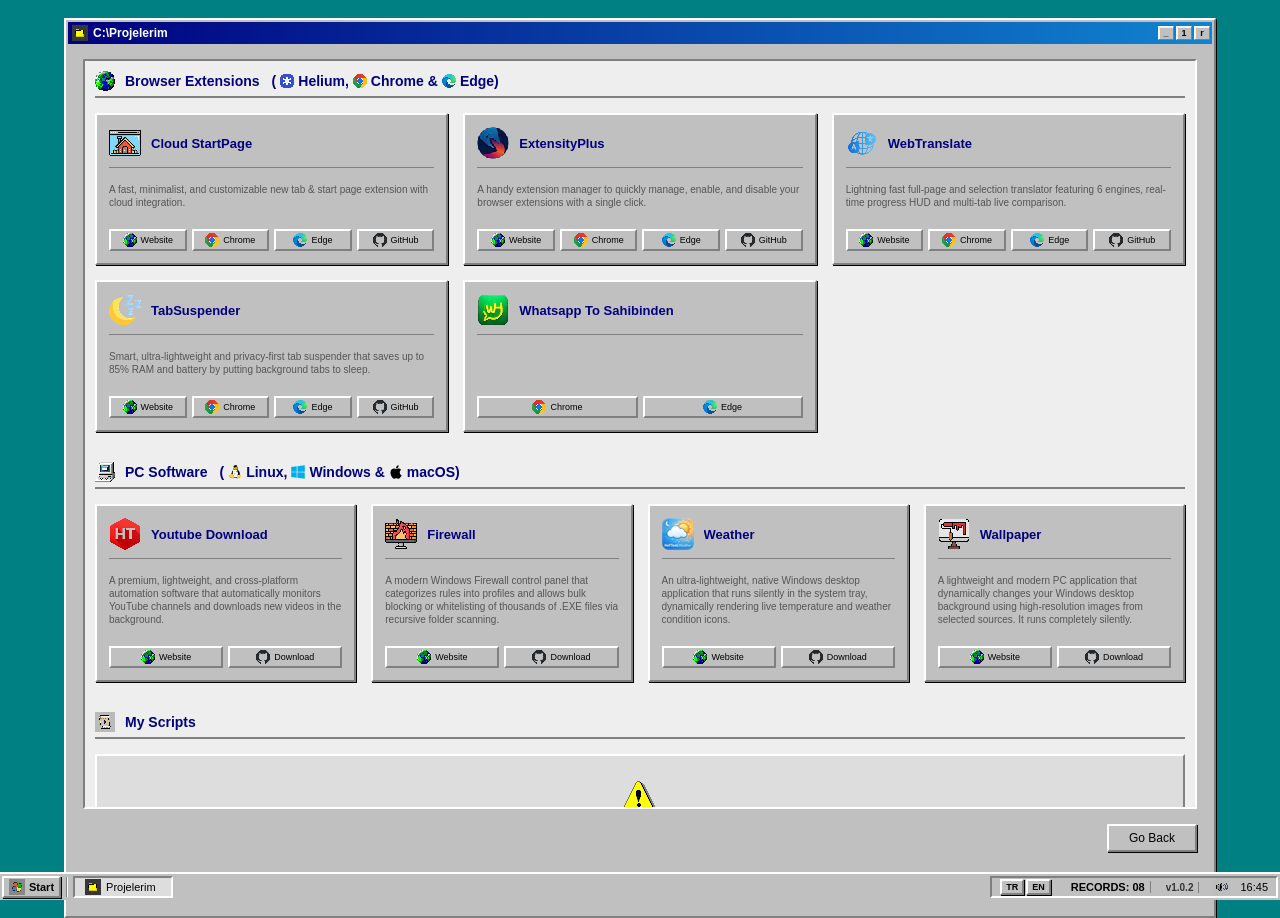
<file: main/extensions.html>
<!DOCTYPE html>
<html lang="tr">

<head>
    <meta charset="UTF-8">
    <meta name="viewport" content="width=device-width, initial-scale=1.0">
    <title>Projelerim | HaYTo</title>
    <link rel="stylesheet" href="style.css">
    <link rel="icon" href="assets/favicon.ico" type="image/x-icon">
    <style>
        .projects-container {
            background: #eee;
            border: 2px solid;
            border-color: var(--win98-dark-grey) var(--win98-white) var(--win98-white) var(--win98-dark-grey);
            height: 750px;
            overflow-y: auto;
            padding: 10px;
        }

        .category-section {
            margin-bottom: 30px;
        }

        .category-title {
            font-size: 14px;
            font-weight: bold;
            color: var(--win98-blue);
            border-bottom: 2px solid var(--win98-dark-grey);
            padding-bottom: 5px;
            margin-bottom: 15px;
            display: flex;
            align-items: center;
            gap: 10px;
        }

        .category-title img.main-icon {
            width: 20px;
            height: 20px;
        }

        .browser-badges {
            display: inline-flex;
            align-items: center;
            gap: 4px;
            margin-left: 2px;
            vertical-align: middle;
        }

        .browser-badge-icon {
            width: 14px;
            height: 14px;
            object-fit: contain;
            vertical-align: middle;
        }

        .projects-grid {
            display: grid;
            grid-template-columns: repeat(auto-fit, minmax(290px, 1fr));
            gap: 15px;
        }

        .pc-projects-grid {
            display: grid;
            grid-template-columns: repeat(4, 1fr);
            gap: 15px;
        }

        @media (max-width: 1200px) {
            .pc-projects-grid {
                grid-template-columns: repeat(2, 1fr);
            }
        }

        @media (max-width: 650px) {
            .pc-projects-grid {
                grid-template-columns: 1fr;
            }
        }

        .project-card {
            background: var(--win98-grey);
            border: 2px solid;
            border-color: var(--win98-white) var(--win98-dark-grey) var(--win98-dark-grey) var(--win98-white);
            box-shadow: 1px 1px 0 0 var(--win98-black);
            padding: 12px;
            display: flex;
            flex-direction: column;
            gap: 10px;
            text-decoration: none;
            color: black;
            transition: transform 0.2s;
        }

        .restricted-box {
            background: #ddd;
            border: 2px solid;
            border-color: var(--win98-white) var(--win98-dark-grey) var(--win98-dark-grey) var(--win98-white);
            padding: 25px;
            text-align: center;
            display: flex;
            flex-direction: column;
            align-items: center;
            gap: 15px;
        }

        .restricted-text {
            color: #800000;
            font-weight: bold;
            font-size: 12px;
        }

        .login-btn-fake {
            padding: 5px 20px;
            background: var(--win98-grey);
            border: 2px solid;
            border-color: var(--win98-white) var(--win98-dark-grey) var(--win98-dark-grey) var(--win98-white);
            font-size: 11px;
            cursor: pointer;
        }

        /* Project Card Internal Layout */
        .card-header {
            display: flex;
            align-items: center;
            gap: 10px;
            border-bottom: 1px solid var(--win98-dark-grey);
            padding-bottom: 8px;
        }

        .card-icon {
            width: 32px;
            height: 32px;
            min-width: 32px;
            max-width: 32px;
            background: transparent;
            display: flex;
            align-items: center;
            justify-content: center;
            padding: 0;
        }

        .card-icon img {
            max-width: 100%;
            max-height: 100%;
            object-fit: contain;
        }

        .card-title {
            font-weight: bold;
            font-size: 13px;
            color: var(--win98-blue);
            flex: 1;
            overflow: hidden;
            text-overflow: ellipsis;
            white-space: nowrap;
        }

        .card-footer {
            margin-top: auto;
            display: flex;
            flex-direction: column;
            gap: 5px;
            padding-top: 5px;
        }

        .store-links {
            display: flex;
            gap: 5px;
        }

        .store-btn {
            flex: 1;
            display: flex;
            align-items: center;
            justify-content: center;
            gap: 4px;
            padding: 2px 3px;
            font-size: 9px;
            white-space: nowrap;
            text-decoration: none;
            color: black;
            background: var(--win98-grey);
            border: 2px solid;
            border-color: var(--win98-white) var(--win98-dark-grey) var(--win98-dark-grey) var(--win98-white);
        }

        .store-btn:active {
            border-color: var(--win98-dark-grey) var(--win98-white) var(--win98-white) var(--win98-dark-grey);
            padding: 3px 3px 1px 5px;
        }

        .store-btn img {
            width: 14px;
            height: 14px;
            object-fit: contain;
        }
    </style>
</head>

<body>
    <div class="desktop"></div>

    <div class="window" style="top: 2%; left: 5%; width: 90%; min-height: 900px;">
        <div class="title-bar">
            <div class="title-bar-text">
                <img src="assets/folder_icon.png" width="16" height="16" alt="">
                C:\Projelerim
            </div>
            <div class="title-bar-controls">
                <button class="win-btn" onclick="location.href='index.html'">_</button>
                <button class="win-btn">1</button>
                <button class="win-btn" onclick="location.href='index.html'">r</button>
            </div>
        </div>
        
        <div class="window-content" style="padding: 15px;">
            <div class="projects-container">
                
                <!-- Category: Tarayıcı Eklentileri -->
                <section class="category-section">
                    <div class="category-title">
                        <img src="assets/world_icon.png" class="main-icon" alt="">
                        <span data-i18n="category_extensions">Tarayıcı Eklentileri</span>
                        <span class="browser-badges">
                            (<img src="assets/helium.png" class="browser-badge-icon" alt="Helium" title="Helium"> Helium, 
                            <img src="assets/chrome.png" class="browser-badge-icon" alt="Chrome" title="Chrome"> Chrome 
                            <span data-i18n="and_word">ve</span> 
                            <img src="assets/edge.png" class="browser-badge-icon" alt="Edge" title="Edge"> Edge)
                        </span>
                    </div>
                    <div class="projects-grid">
                        <!-- Cloud StartPage -->
                        <div class="project-card">
                            <div class="card-header">
                                <div class="card-icon"><img src="assets/cloud_startpage.png" alt="Cloud StartPage"></div>
                                <div class="card-title">Cloud StartPage</div>
                            </div>
                            <div style="font-size: 10px; color: #555; line-height: 1.3; margin: 5px 0; flex: 1;" data-i18n="cloud_startpage_desc">
                                Hızlı, minimalist ve bulut entegrasyonlu özelleştirilebilir yeni sekme ve başlangıç sayfası eklentisi.
                            </div>
                            <div class="card-footer">
                                <div class="store-links">
                                    <a href="https://haytokoraz.github.io/HaYTooL-Cloud-StartPage/" target="_blank" class="store-btn">
                                        <img src="assets/world_icon.png" alt="Web Site"> <span data-i18n="btn_website">Web Sitesi</span>
                                    </a>
                                    <a href="https://chromewebstore.google.com/detail/haytool-cloud-startpage/fgiompioalgpjalpmdjchlgecgdkkncn" target="_blank" class="store-btn">
                                        <img src="assets/chrome.png" alt="Chrome"> Chrome
                                    </a>
                                    <a href="https://microsoftedge.microsoft.com/addons/detail/haytool-cloud-startpage/jkefcejfnbeifclgpkfkpidoegohcchp" target="_blank" class="store-btn">
                                        <img src="assets/edge.png" alt="Edge"> Edge
                                    </a>
                                    <a href="https://github.com/HaYToKoRaZ/HaYTooL-Cloud-StartPage" target="_blank" class="store-btn">
                                        <img src="assets/github.png" alt="GitHub"> GitHub
                                    </a>
                                </div>
                            </div>
                        </div>

                        <!-- ExtensityPlus -->
                        <div class="project-card">
                            <div class="card-header">
                                <div class="card-icon"><img src="assets/extensityplus.png" alt="ExtensityPlus"></div>
                                <div class="card-title">ExtensityPlus</div>
                            </div>
                            <div style="font-size: 10px; color: #555; line-height: 1.3; margin: 5px 0; flex: 1;" data-i18n="extensityplus_desc">
                                Tarayıcı eklentilerinizi tek tıkla hızlıca yönetmenizi, etkinleştirip devre dışı bırakmanızı sağlayan pratik eklenti yöneticisi.
                            </div>
                            <div class="card-footer">
                                <div class="store-links">
                                    <a href="https://haytokoraz.github.io/ExtensityPlus-HaYTooL/" target="_blank" class="store-btn">
                                        <img src="assets/world_icon.png" alt="Web Site"> <span data-i18n="btn_website">Web Sitesi</span>
                                    </a>
                                    <a href="https://chromewebstore.google.com/detail/mpcogfjfimnlfamonkfelppdcdhfhcom" target="_blank" class="store-btn">
                                        <img src="assets/chrome.png" alt="Chrome"> Chrome
                                    </a>
                                    <a href="https://microsoftedge.microsoft.com/addons/detail/dabnojjcohhbhbopbgjaaeajffagiiph" target="_blank" class="store-btn">
                                        <img src="assets/edge.png" alt="Edge"> Edge
                                    </a>
                                    <a href="https://github.com/HaYToKoRaZ/ExtensityPlus-HaYTooL" target="_blank" class="store-btn">
                                        <img src="assets/github.png" alt="GitHub"> GitHub
                                    </a>
                                </div>
                            </div>
                        </div>

                        <!-- WebTranslate -->
                        <div class="project-card">
                            <div class="card-header">
                                <div class="card-icon"><img src="assets/webtranslate.png" alt="WebTranslate"></div>
                                <div class="card-title">WebTranslate</div>
                            </div>
                            <div style="font-size: 10px; color: #555; line-height: 1.3; margin: 5px 0; flex: 1;" data-i18n="webtranslate_desc">
                                Işık hızında tam sayfa ve seçili metin çevirmeni. 6 farklı çeviri motoru, canlı ilerleme ve çoklu sekme karşılaştırma özellikli akıllı eklenti.
                            </div>
                            <div class="card-footer">
                                <div class="store-links">
                                    <a href="https://haytokoraz.github.io/WebTranslate-HaYTooL/" target="_blank" class="store-btn">
                                        <img src="assets/world_icon.png" alt="Web Site"> <span data-i18n="btn_website">Web Sitesi</span>
                                    </a>
                                    <a href="https://github.com/HaYToKoRaZ/WebTranslate-HaYTooL" target="_blank" class="store-btn" title="Onay Sürecinde (GitHub)">
                                        <img src="assets/chrome.png" alt="Chrome"> Chrome
                                    </a>
                                    <a href="https://github.com/HaYToKoRaZ/WebTranslate-HaYTooL" target="_blank" class="store-btn" title="Onay Sürecinde (GitHub)">
                                        <img src="assets/edge.png" alt="Edge"> Edge
                                    </a>
                                    <a href="https://github.com/HaYToKoRaZ/WebTranslate-HaYTooL" target="_blank" class="store-btn">
                                        <img src="assets/github.png" alt="GitHub"> GitHub
                                    </a>
                                </div>
                            </div>
                        </div>

                        <!-- TabSuspender -->
                        <div class="project-card">
                            <div class="card-header">
                                <div class="card-icon"><img src="assets/tabsuspender.png" alt="TabSuspender"></div>
                                <div class="card-title">TabSuspender</div>
                            </div>
                            <div style="font-size: 10px; color: #555; line-height: 1.3; margin: 5px 0; flex: 1;" data-i18n="tabsuspender_desc">
                                Kullanılmayan sekmeleri otomatik uyutarak RAM ve sistem kaynaklarından %85'e varan tasarruf sağlayan akıllı, ultra hafif ve gizlilik odaklı sekme yöneticisi.
                            </div>
                            <div class="card-footer">
                                <div class="store-links">
                                    <a href="https://haytokoraz.github.io/TabSuspender-HaYTooL/" target="_blank" class="store-btn">
                                        <img src="assets/world_icon.png" alt="Web Site"> <span data-i18n="btn_website">Web Sitesi</span>
                                    </a>
                                    <a href="https://chromewebstore.google.com/detail/tabsuspender-haytool/jdobamnoklijnglcdbadcbefhncmnkad" target="_blank" class="store-btn">
                                        <img src="assets/chrome.png" alt="Chrome"> Chrome
                                    </a>
                                    <a href="https://microsoftedge.microsoft.com/addons/detail/oiiaihdhfoepcipblaiggcbignahmbeg" target="_blank" class="store-btn">
                                        <img src="assets/edge.png" alt="Edge"> Edge
                                    </a>
                                    <a href="https://github.com/HaYToKoRaZ/TabSuspender-HaYTooL" target="_blank" class="store-btn">
                                        <img src="assets/github.png" alt="GitHub"> GitHub
                                    </a>
                                </div>
                            </div>
                        </div>

                        <!-- Whatsapp to Sahibinden -->
                        <div class="project-card">
                            <div class="card-header">
                                <div class="card-icon"><img src="assets/whatsapp.png" alt=""></div>
                                <div class="card-title">Whatsapp To Sahibinden</div>
                            </div>
                            <div class="card-footer">
                                <div class="store-links">
                                    <a href="https://chromewebstore.google.com/detail/whatsapp-to-sahibinden/kpgemfhcbfplfinonlfolenclpjmplbd" target="_blank" class="store-btn">
                                        <img src="assets/chrome.png" alt=""> Chrome
                                    </a>
                                    <a href="https://microsoftedge.microsoft.com/addons/detail/whatsapp-to-sahibinden/kpgemfhcbfplfinonlfolenclpjmplbd" target="_blank" class="store-btn">
                                        <img src="assets/edge.png" alt=""> Edge
                                    </a>
                                </div>
                            </div>
                        </div>
                    </div>
                </section>

                <!-- Category: PC Yazılımlarım -->
                <section class="category-section">
                    <div class="category-title">
                        <img src="assets/pc_icon.png" class="main-icon" alt="">
                        <span data-i18n="category_pc">PC Yazılımlarım</span>
                        <span class="browser-badges">
                            (<img src="assets/linux.svg" class="browser-badge-icon" alt="Linux" title="Linux"> Linux, 
                            <img src="assets/windows.svg" class="browser-badge-icon" alt="Windows" title="Windows"> Windows 
                            <span data-i18n="and_word">ve</span> 
                            <img src="assets/macos.svg" class="browser-badge-icon" alt="macOS" title="macOS"> macOS)
                        </span>
                    </div>
                    <div class="pc-projects-grid">
                        <!-- HaYTooL Youtube Download -->
                        <div class="project-card">
                            <div class="card-header">
                                <div class="card-icon"><img src="assets/haytool.png" alt="Youtube Download"></div>
                                <div class="card-title" data-i18n="haytool_title">Youtube Download</div>
                            </div>
                            <div style="font-size: 10px; color: #555; line-height: 1.3; margin: 5px 0; flex: 1;" data-i18n="haytool_desc">
                                YouTube kanallarını otomatik izleyen ve yeni videoları arka planda indiren premium, hafif ve çoklu işletim sistemi destekli otomasyon yazılımı.
                            </div>
                            <div class="card-footer">
                                <div class="store-links">
                                    <a href="https://haytokoraz.github.io/haytool-youtube-download/" target="_blank" class="store-btn">
                                        <img src="assets/world_icon.png" alt="Web Site"> <span data-i18n="btn_website">Web Sitesi</span>
                                    </a>
                                    <a href="https://github.com/HaYToKoRaZ/haytool-youtube-download/releases/latest" target="_blank" class="store-btn">
                                        <img src="assets/github.png" alt="Download"> <span data-i18n="btn_download">İndir (Release)</span>
                                    </a>
                                </div>
                            </div>
                        </div>

                        <!-- HaYTooL Firewall -->
                        <div class="project-card">
                            <div class="card-header">
                                <div class="card-icon"><img src="assets/firewall.png" alt="Firewall"></div>
                                <div class="card-title" data-i18n="haytool_firewall_title">Firewall</div>
                            </div>
                            <div style="font-size: 10px; color: #555; line-height: 1.3; margin: 5px 0; flex: 1;" data-i18n="haytool_firewall_desc">
                                Windows Güvenlik Duvarı kurallarını profiller halinde düzenleyen, özyinelemeli (recursive) akıllı klasör taraması ile binlerce .EXE dosyasını tek tıkla engelleyen veya izin veren (whitelist) modern masaüstü kontrol paneli.
                            </div>
                            <div class="card-footer">
                                <div class="store-links">
                                    <a href="https://haytokoraz.github.io/HaYTooL-Firewall/" target="_blank" class="store-btn">
                                        <img src="assets/world_icon.png" alt="Web Site"> <span data-i18n="btn_website">Web Sitesi</span>
                                    </a>
                                    <a href="https://github.com/HaYToKoRaZ/HaYTooL-Firewall/releases/latest" target="_blank" class="store-btn">
                                        <img src="assets/github.png" alt="Download"> <span data-i18n="btn_download">İndir (Release)</span>
                                    </a>
                                </div>
                            </div>
                        </div>

                        <!-- HaYTooL Weather -->
                        <div class="project-card">
                            <div class="card-header">
                                <div class="card-icon"><img src="assets/weather.png" alt="Weather"></div>
                                <div class="card-title" data-i18n="haytool_weather_title">Weather</div>
                            </div>
                            <div style="font-size: 10px; color: #555; line-height: 1.3; margin: 5px 0; flex: 1;" data-i18n="haytool_weather_desc">
                                Windows bildirim alanında (saatin yanında) sessizce çalışan, anlık sıcaklık derecesini ve hava durumu sembolünü dinamik sistem tepsisi simgeleriyle gösteren hafif masaüstü hava durumu uygulaması.
                            </div>
                            <div class="card-footer">
                                <div class="store-links">
                                    <a href="https://haytokoraz.github.io/HaYTooL-Weather/" target="_blank" class="store-btn">
                                        <img src="assets/world_icon.png" alt="Web Site"> <span data-i18n="btn_website">Web Sitesi</span>
                                    </a>
                                    <a href="https://github.com/HaYToKoRaZ/HaYTooL-Weather/releases/latest" target="_blank" class="store-btn">
                                        <img src="assets/github.png" alt="Download"> <span data-i18n="btn_download">İndir (Release)</span>
                                    </a>
                                </div>
                            </div>
                        </div>

                        <!-- HaYTooL Wallpaper -->
                        <div class="project-card">
                            <div class="card-header">
                                <div class="card-icon"><img src="assets/wallpaper.png" alt="Wallpaper"></div>
                                <div class="card-title" data-i18n="haytool_wallpaper_title">Wallpaper</div>
                            </div>
                            <div style="font-size: 10px; color: #555; line-height: 1.3; margin: 5px 0; flex: 1;" data-i18n="haytool_wallpaper_desc">
                                Windows masaüstü arka planınızı belirlediğiniz kaynaklardan yüksek çözünürlüklü görsellerle dinamik olarak değiştiren, tamamen sessiz çalışan hafif ve modern PC yazılımı.
                            </div>
                            <div class="card-footer">
                                <div class="store-links">
                                    <a href="https://haytokoraz.github.io/HaYTooL-Wallpaper/" target="_blank" class="store-btn">
                                        <img src="assets/world_icon.png" alt="Web Site"> <span data-i18n="btn_website">Web Sitesi</span>
                                    </a>
                                    <a href="https://github.com/HaYToKoRaZ/HaYTooL-Wallpaper/releases/latest" target="_blank" class="store-btn">
                                        <img src="assets/github.png" alt="Download"> <span data-i18n="btn_download">İndir (Release)</span>
                                    </a>
                                </div>
                            </div>
                        </div>
                    </div>
                </section>

                <!-- Category: Scriptlerim -->
                <section class="category-section">
                    <div class="category-title">
                        <img src="assets/script_icon.png" class="main-icon" alt="">
                        <span data-i18n="category_scripts">Scriptlerim</span>
                    </div>
                    <div class="restricted-box">
                        <img src="assets/warning_icon.png" alt="Restricted">
                        <div class="restricted-text" data-i18n="restricted_title">YETKİSİZ ERİŞİM</div>
                        <p style="font-size: 10px;" data-i18n="restricted_desc">Script arşivi sadece geliştirici ve admin modunda görüntülenebilir.</p>
                        <button class="login-btn-fake" data-i18n="restricted_btn">KİMLİK DOĞRULA</button>
                    </div>
                </section>

            </div>

            <div style="margin-top: 15px; text-align: right;">
                <button class="classic-btn" onclick="location.href='index.html'" data-i18n="btn_back">Geri Dön</button>
            </div>
        </div>
    </div>

    <!-- Secret Stats Window -->
    <div id="stats-window" class="window stats-window" style="display: none;">
        <div class="title-bar">
            <div class="title-bar-text">
                <img src="assets/pc_icon.png" width="16" height="16" alt="">
                <span>sys_stats.exe - Ziyaretçi İstatistikleri</span>
            </div>
            <div class="title-bar-controls">
                <button class="win-btn" onclick="closeStatsWindow()">r</button>
            </div>
        </div>
        <div class="stats-content">
            <div class="stats-box">
                <div class="stats-header">📊 SİSTEM TELEMETRİSİ // GİZLİ ERİŞİM</div>
                <div class="stats-grid">
                    <div class="stat-item">
                        <span class="stat-label">📅 Bugünkü Giriş:</span>
                        <span class="stat-value" id="stat-daily">...</span>
                    </div>
                    <div class="stat-item">
                        <span class="stat-label">🗓️ Bu Ayki Giriş:</span>
                        <span class="stat-value" id="stat-monthly">...</span>
                    </div>
                    <div class="stat-item">
                        <span class="stat-label">📈 Bu Yılki Giriş:</span>
                        <span class="stat-value" id="stat-yearly">...</span>
                    </div>
                    <div class="stat-item">
                        <span class="stat-label">🏆 Toplam Giriş:</span>
                        <span class="stat-value" id="stat-total">...</span>
                    </div>
                </div>
                <div class="stats-footer">
                    <span>🟢 Durum: ÇEVRİMİÇİ</span>
                    <button class="classic-btn" style="padding: 2px 8px; font-size: 10px;" onclick="refreshStats()">Yenile</button>
                </div>
            </div>
        </div>
    </div>

    <!-- Taskbar -->
    <div class="taskbar">
        <div class="start-button">
            <img src="assets/start_icon.png" alt="">
            <span data-i18n="start_btn">Başlat</span>
        </div>
        <div class="taskbar-divider"></div>
        <div class="task-item" style="border-color: var(--win98-dark-grey) var(--win98-white) var(--win98-white) var(--win98-dark-grey); box-shadow: none; background: #ddd;">
            <img src="assets/folder_icon.png" width="16" height="16" style="margin-right: 5px;">
            Projelerim
        </div>
        <div class="task-item" id="stats-task" style="display: none;">
            <img src="assets/pc_icon.png" width="16" height="16" alt="" style="margin-right: 5px;">
            sys_stats.exe
        </div>
        
        <div class="systray">
            <!-- Language Selectors -->
            <div style="display: flex; gap: 2px; margin-right: 10px;">
                <button class="classic-btn" style="padding: 1px 4px; font-size: 9px; font-weight: bold;" onclick="setLanguage('tr')">TR</button>
                <button class="classic-btn" style="padding: 1px 4px; font-size: 9px; font-weight: bold;" onclick="setLanguage('en')">EN</button>
            </div>
            <span style="font-weight: bold; border-right: 1px solid var(--win98-dark-grey); padding-right: 5px; margin-right: 5px;">RECORDS: 08</span>
            <span style="font-size: 10px; font-weight: bold; color: #333; border-right: 1px solid var(--win98-dark-grey); padding-right: 5px; margin-right: 5px;">v1.0.2</span>
            <img src="assets/speaker_icon.png" width="16" alt="">
            <span id="clock">00:00</span>
        </div>
    </div>

    <script src="script.js"></script>
</body>

</html>
</file>
<file: style.css>
:root {
    --win98-grey: #c0c0c0;
    --win98-white: #ffffff;
    --win98-dark-grey: #808080;
    --win98-black: #000000;
    --win98-blue: #000080;
    --win98-teal: #008080;
}

* {
    margin: 0;
    padding: 0;
    box-sizing: border-box;
    image-rendering: pixelated;
}

body {
    background: var(--win98-teal) url('assets/win98wallpaper.jpg');
    background-size: cover;
    font-family: 'Tahoma', 'Verdana', sans-serif;
    height: 100vh;
    overflow: hidden;
    display: flex;
    flex-direction: column;
}

/* --- Desktop --- */
.desktop {
    flex: 1;
    position: relative;
    padding: 15px;
    display: flex;
    flex-direction: column;
    flex-wrap: wrap;
    align-content: flex-start;
    gap: 12px 16px;
    max-height: calc(100vh - 28px);
    overflow: hidden;
}

.desktop-icon {
    display: flex;
    flex-direction: column;
    align-items: center;
    text-align: center;
    color: white;
    text-decoration: none;
    font-size: 11px;
    cursor: default;
    width: 85px;
    min-height: 68px;
    user-select: none;
}

.desktop-icon img {
    width: 32px;
    height: 32px;
    margin-bottom: 5px;
    object-fit: contain;
}

.desktop-icon:hover span {
    background-color: var(--win98-blue);
}

.desktop-icon span {
    padding: 2px 4px;
    word-break: break-word;
    max-width: 100%;
    line-height: 1.2;
}

/* --- Windows --- */
.window {
    position: absolute;
    background-color: var(--win98-grey);
    border: 2px solid;
    border-color: var(--win98-white) var(--win98-dark-grey) var(--win98-dark-grey) var(--win98-white);
    box-shadow: 1px 1px 0 0 var(--win98-black);
    min-width: 400px;
    padding: 2px;
    z-index: 10;
}

.window.main-window {
    top: 20%;
    left: 50%;
    transform: translateX(-50%);
    width: 480px;
    max-width: 95vw;
}

.title-bar {
    background: linear-gradient(90deg, var(--win98-blue), #1084d0);
    padding: 3px 2px 3px 4px;
    display: flex;
    justify-content: space-between;
    align-items: center;
    color: white;
    font-weight: bold;
    font-size: 12px;
}

.title-bar-text {
    display: flex;
    align-items: center;
    gap: 5px;
}

.title-bar-text h1 {
    font-size: 12px;
    font-weight: bold;
    color: inherit;
    margin: 0;
    padding: 0;
    line-height: 1;
    display: inline-flex;
    align-items: center;
    gap: 5px;
}

.title-bar-controls {
    display: flex;
    gap: 4px;
    align-items: center;
}

/* Touch Target Compliance (Axe / WCAG 2.5.8 Target Size Minimum):
   Standard 24x24px button bounds guarantee pass on both desktop & mobile touch devices */
.win-btn {
    position: relative;
    width: 24px;
    height: 24px;
    min-width: 24px;
    min-height: 24px;
    background-color: var(--win98-grey);
    border: 1px solid;
    border-color: var(--win98-white) var(--win98-dark-grey) var(--win98-dark-grey) var(--win98-white);
    box-shadow: inset 1px 1px 0 0 rgba(255,255,255,0.8);
    display: flex;
    align-items: center;
    justify-content: center;
    font-size: 11px;
    font-family: 'Marlett', 'Tahoma', sans-serif;
    color: black;
    cursor: pointer;
    font-weight: bold;
    user-select: none;
    line-height: 1;
}

.win-btn--min::before { content: '0'; }
.win-btn--max::before { content: '1'; }
.win-btn--close::before { content: 'r'; }

.win-btn:active {
    border-color: var(--win98-dark-grey) var(--win98-white) var(--win98-white) var(--win98-dark-grey);
    box-shadow: none;
    padding: 1px 0 0 1px;
}

.window-content {
    padding: 20px;
    background-color: var(--win98-grey);
    color: black;
}

.welcome-text {
    font-size: 14px;
    margin-bottom: 20px;
}

/* --- Taskbar --- */
.taskbar {
    height: 28px;
    background-color: var(--win98-grey);
    border-top: 2px solid var(--win98-white);
    display: flex;
    align-items: center;
    padding: 2px;
    z-index: 100;
}

.start-button {
    height: 22px;
    padding: 0 5px;
    display: flex;
    align-items: center;
    gap: 4px;
    font-weight: bold;
    font-size: 11px;
    border: 2px solid;
    border-color: var(--win98-white) var(--win98-dark-grey) var(--win98-dark-grey) var(--win98-white);
    box-shadow: 1px 1px 0 0 var(--win98-black);
    cursor: default;
}

.start-button img {
    width: 16px;
    height: 16px;
}

.start-button:active {
    border-color: var(--win98-dark-grey) var(--win98-white) var(--win98-white) var(--win98-dark-grey);
    box-shadow: none;
    padding: 1px 4px 0 6px;
}

.taskbar-divider {
    width: 2px;
    height: 20px;
    background-color: var(--win98-dark-grey);
    border-right: 1px solid var(--win98-white);
    margin: 0 5px;
}

.task-item {
    height: 22px;
    background-color: var(--win98-grey);
    border: 2px solid;
    border-color: var(--win98-dark-grey) var(--win98-white) var(--win98-white) var(--win98-dark-grey);
    padding: 0 10px;
    display: flex;
    align-items: center;
    font-size: 11px;
    min-width: 100px;
}

.systray {
    margin-left: auto;
    height: 22px;
    border: 2px solid;
    border-color: var(--win98-dark-grey) var(--win98-white) var(--win98-white) var(--win98-dark-grey);
    display: flex;
    align-items: center;
    padding: 0 8px;
    font-size: 11px;
    gap: 10px;
}

/* --- Buttons --- */
.classic-btn {
    padding: 5px 20px;
    background-color: var(--win98-grey);
    border: 2px solid;
    border-color: var(--win98-white) var(--win98-dark-grey) var(--win98-dark-grey) var(--win98-white);
    box-shadow: 1px 1px 0 0 var(--win98-black);
    font-family: inherit;
    font-size: 12px;
    cursor: default;
}

.classic-btn:active {
    border-color: var(--win98-dark-grey) var(--win98-white) var(--win98-white) var(--win98-dark-grey);
    box-shadow: none;
}

/* Scrollbar retro */
::-webkit-scrollbar {
    width: 16px;
}
::-webkit-scrollbar-track {
    background: url('assets/win98wallpaper.jpg');
}
::-webkit-scrollbar-thumb {
    background: var(--win98-grey);
    border: 2px solid;
    border-color: var(--win98-white) var(--win98-dark-grey) var(--win98-dark-grey) var(--win98-white);
    box-shadow: 1px 1px 0 0 var(--win98-black);
}

/* --- Notepad Window --- */
.notepad-window {
    width: 350px;
    height: 300px;
    top: 35%;
    left: 55%;
    display: none;
    flex-direction: column;
}

.notepad-content {
    background: white;
    flex: 1;
    border: 1px solid var(--win98-dark-grey);
    padding: 2px;
    display: flex;
    flex-direction: column;
}

.notepad-menu {
    display: flex;
    gap: 10px;
    padding: 2px 5px;
    font-size: 11px;
    border-bottom: 1px solid var(--win98-dark-grey);
    background: var(--win98-grey);
}

/* --- Start Menu Retro Style --- */
.start-menu {
    position: fixed;
    bottom: 28px;
    left: 2px;
    width: 200px;
    background: var(--win98-grey);
    border: 2px solid;
    border-color: var(--win98-white) var(--win98-dark-grey) var(--win98-dark-grey) var(--win98-white);
    box-shadow: 2px 2px 5px rgba(0, 0, 0, 0.4);
    display: flex;
    z-index: 1000;
}

.start-menu-sidebar {
    width: 24px;
    background: linear-gradient(180deg, #000080 0%, #1084d0 100%);
    color: white;
    writing-mode: vertical-rl;
    transform: rotate(180deg);
    padding: 8px 4px;
    font-size: 13px;
    font-weight: bold;
    letter-spacing: 1px;
    display: flex;
    align-items: center;
    justify-content: flex-end;
}

.start-menu-sidebar b {
    font-weight: 900;
}

.start-menu-items {
    flex: 1;
    display: flex;
    flex-direction: column;
    padding: 2px;
}

.start-menu-item {
    display: flex;
    align-items: center;
    gap: 8px;
    padding: 6px 8px;
    font-size: 11px;
    cursor: default;
    user-select: none;
}

.start-menu-item:hover {
    background: var(--win98-blue);
    color: white;
}

.start-menu-item img {
    width: 20px;
    height: 20px;
    object-fit: contain;
}

/* --- Responsive rules --- */
@media (max-width: 768px) {
    .desktop {
        flex-direction: row;
        align-content: flex-start;
        overflow-y: auto;
        max-height: calc(100vh - 28px);
        padding: 10px;
        gap: 12px 8px;
    }
    .desktop-icon {
        width: 70px;
        font-size: 10px;
    }
    .window.main-window {
        min-width: 90%;
        max-width: 95%;
        top: 15%;
    }
}
</file>
<file: main/style.css>
:root {
    --win98-grey: #c0c0c0;
    --win98-white: #ffffff;
    --win98-dark-grey: #808080;
    --win98-black: #000000;
    --win98-blue: #000080;
    --win98-teal: #008080;
}

* {
    margin: 0;
    padding: 0;
    box-sizing: border-box;
    image-rendering: pixelated;
}

body {
    background: var(--win98-teal) url('assets/win98wallpaper.jpg');
    background-size: cover;
    font-family: 'Tahoma', 'Verdana', sans-serif;
    height: 100vh;
    overflow: hidden;
    display: flex;
    flex-direction: column;
}

/* --- Desktop --- */
.desktop {
    flex: 1;
    position: relative;
    padding: 15px;
    display: flex;
    flex-direction: column;
    flex-wrap: wrap;
    align-content: flex-start;
    gap: 12px 16px;
    max-height: calc(100vh - 28px);
    overflow: hidden;
}

.desktop-icon {
    display: flex;
    flex-direction: column;
    align-items: center;
    text-align: center;
    color: white;
    text-decoration: none;
    font-size: 11px;
    cursor: default;
    width: 85px;
    user-select: none;
}

.desktop-icon img {
    width: 32px;
    height: 32px;
    margin-bottom: 5px;
    object-fit: contain;
}

.desktop-icon:hover span {
    background-color: var(--win98-blue);
}

.desktop-icon span {
    padding: 2px 4px;
    word-break: break-word;
    max-width: 100%;
    line-height: 1.2;
}

/* --- Windows --- */
.window {
    position: absolute;
    background-color: var(--win98-grey);
    border: 2px solid;
    border-color: var(--win98-white) var(--win98-dark-grey) var(--win98-dark-grey) var(--win98-white);
    box-shadow: 1px 1px 0 0 var(--win98-black);
    min-width: 400px;
    padding: 2px;
    z-index: 10;
}

.window.main-window {
    top: 20%;
    left: 50%;
    transform: translateX(-50%);
}

.title-bar {
    background: linear-gradient(90deg, var(--win98-blue), #1084d0);
    padding: 3px 2px 3px 4px;
    display: flex;
    justify-content: space-between;
    align-items: center;
    color: white;
    font-weight: bold;
    font-size: 12px;
}

.title-bar-text {
    display: flex;
    align-items: center;
    gap: 5px;
}

.title-bar-controls {
    display: flex;
    gap: 2px;
}

.win-btn {
    width: 16px;
    height: 14px;
    background-color: var(--win98-grey);
    border: 1px solid;
    border-color: var(--win98-white) var(--win98-dark-grey) var(--win98-dark-grey) var(--win98-white);
    box-shadow: inset 1px 1px 0 0 rgba(255,255,255,0.8);
    display: flex;
    align-items: center;
    justify-content: center;
    font-size: 9px;
    color: black;
    cursor: default;
    font-weight: bold;
}

.win-btn:active {
    border-color: var(--win98-dark-grey) var(--win98-white) var(--win98-white) var(--win98-dark-grey);
    box-shadow: none;
    padding: 1px 0 0 1px;
}

.window-content {
    padding: 20px;
    background-color: var(--win98-grey);
    color: black;
}

.welcome-text {
    font-size: 14px;
    margin-bottom: 20px;
}

/* --- Taskbar --- */
.taskbar {
    height: 28px;
    background-color: var(--win98-grey);
    border-top: 2px solid var(--win98-white);
    display: flex;
    align-items: center;
    padding: 2px;
    z-index: 100;
}

.start-button {
    height: 22px;
    padding: 0 5px;
    display: flex;
    align-items: center;
    gap: 4px;
    font-weight: bold;
    font-size: 11px;
    border: 2px solid;
    border-color: var(--win98-white) var(--win98-dark-grey) var(--win98-dark-grey) var(--win98-white);
    box-shadow: 1px 1px 0 0 var(--win98-black);
    cursor: default;
}

.start-button img {
    width: 16px;
    height: 16px;
}

.start-button:active {
    border-color: var(--win98-dark-grey) var(--win98-white) var(--win98-white) var(--win98-dark-grey);
    box-shadow: none;
    padding: 1px 4px 0 6px;
}

.taskbar-divider {
    width: 2px;
    height: 20px;
    background-color: var(--win98-dark-grey);
    border-right: 1px solid var(--win98-white);
    margin: 0 5px;
}

.task-item {
    height: 22px;
    background-color: var(--win98-grey);
    border: 2px solid;
    border-color: var(--win98-dark-grey) var(--win98-white) var(--win98-white) var(--win98-dark-grey);
    padding: 0 10px;
    display: flex;
    align-items: center;
    font-size: 11px;
    min-width: 100px;
}

.systray {
    margin-left: auto;
    height: 22px;
    border: 2px solid;
    border-color: var(--win98-dark-grey) var(--win98-white) var(--win98-white) var(--win98-dark-grey);
    display: flex;
    align-items: center;
    padding: 0 8px;
    font-size: 11px;
    gap: 10px;
}

/* --- Buttons --- */
.classic-btn {
    padding: 5px 20px;
    background-color: var(--win98-grey);
    border: 2px solid;
    border-color: var(--win98-white) var(--win98-dark-grey) var(--win98-dark-grey) var(--win98-white);
    box-shadow: 1px 1px 0 0 var(--win98-black);
    font-family: inherit;
    font-size: 12px;
    cursor: default;
}

.classic-btn:active {
    border-color: var(--win98-dark-grey) var(--win98-white) var(--win98-white) var(--win98-dark-grey);
    box-shadow: none;
}

/* Scrollbar retro */
::-webkit-scrollbar {
    width: 16px;
}
::-webkit-scrollbar-track {
    background: url('assets/win98wallpaper.jpg');
}
::-webkit-scrollbar-thumb {
    background: var(--win98-grey);
    border: 2px solid;
    border-color: var(--win98-white) var(--win98-dark-grey) var(--win98-dark-grey) var(--win98-white);
    box-shadow: 1px 1px 0 0 var(--win98-black);
}

/* --- Notepad Window --- */
.notepad-window {
    width: 350px;
    height: 300px;
    top: 35%;
    left: 55%;
    display: none;
    flex-direction: column;
}

.notepad-content {
    background: white;
    flex: 1;
    border: 1px solid var(--win98-dark-grey);
    padding: 2px;
    display: flex;
    flex-direction: column;
}

.notepad-menu {
    display: flex;
    gap: 10px;
    padding: 2px 5px;
    font-size: 11px;
    border-bottom: 1px solid var(--win98-dark-grey);
    background: var(--win98-grey);
}

/* --- Secret Stats Window (Easter Egg) --- */
.stats-window {
    width: 320px;
    top: 25%;
    left: 45%;
    display: none;
    flex-direction: column;
}

.stats-content {
    background: var(--win98-grey);
    padding: 6px;
    font-size: 11px;
}

.stats-box {
    background: white;
    border: 2px solid;
    border-color: var(--win98-dark-grey) var(--win98-white) var(--win98-white) var(--win98-dark-grey);
    box-shadow: inset 1px 1px 0 0 var(--win98-black);
    padding: 10px;
    font-family: 'Tahoma', sans-serif;
}

.stats-header {
    font-weight: bold;
    color: var(--win98-blue);
    border-bottom: 1px solid #ccc;
    padding-bottom: 4px;
    margin-bottom: 10px;
    font-size: 11px;
}

.stats-grid {
    display: flex;
    flex-direction: column;
    gap: 7px;
}

.stat-item {
    display: flex;
    justify-content: space-between;
    align-items: center;
    border-bottom: 1px dashed #eee;
    padding-bottom: 3px;
}

.stat-label {
    color: #222;
    font-size: 11px;
}

.stat-value {
    font-family: 'Courier New', monospace;
    font-weight: bold;
    font-size: 12px;
    color: #000080;
    background: #e8e8e8;
    padding: 1px 5px;
    border: 1px solid #aaa;
    min-width: 45px;
    text-align: right;
}

.stats-footer {
    display: flex;
    justify-content: space-between;
    align-items: center;
    margin-top: 10px;
    padding-top: 6px;
    border-top: 1px solid #ccc;
    font-size: 10px;
    color: #555;
}

/* --- Responsive rules --- */
@media (max-width: 768px) {
    .desktop {
        flex-direction: row;
        align-content: flex-start;
        overflow-y: auto;
        max-height: calc(100vh - 28px);
        padding: 10px;
        gap: 12px 8px;
    }
    .desktop-icon {
        width: 70px;
        font-size: 10px;
    }
    .window.main-window {
        min-width: 90%;
        max-width: 95%;
        top: 15%;
    }
}
</file>
